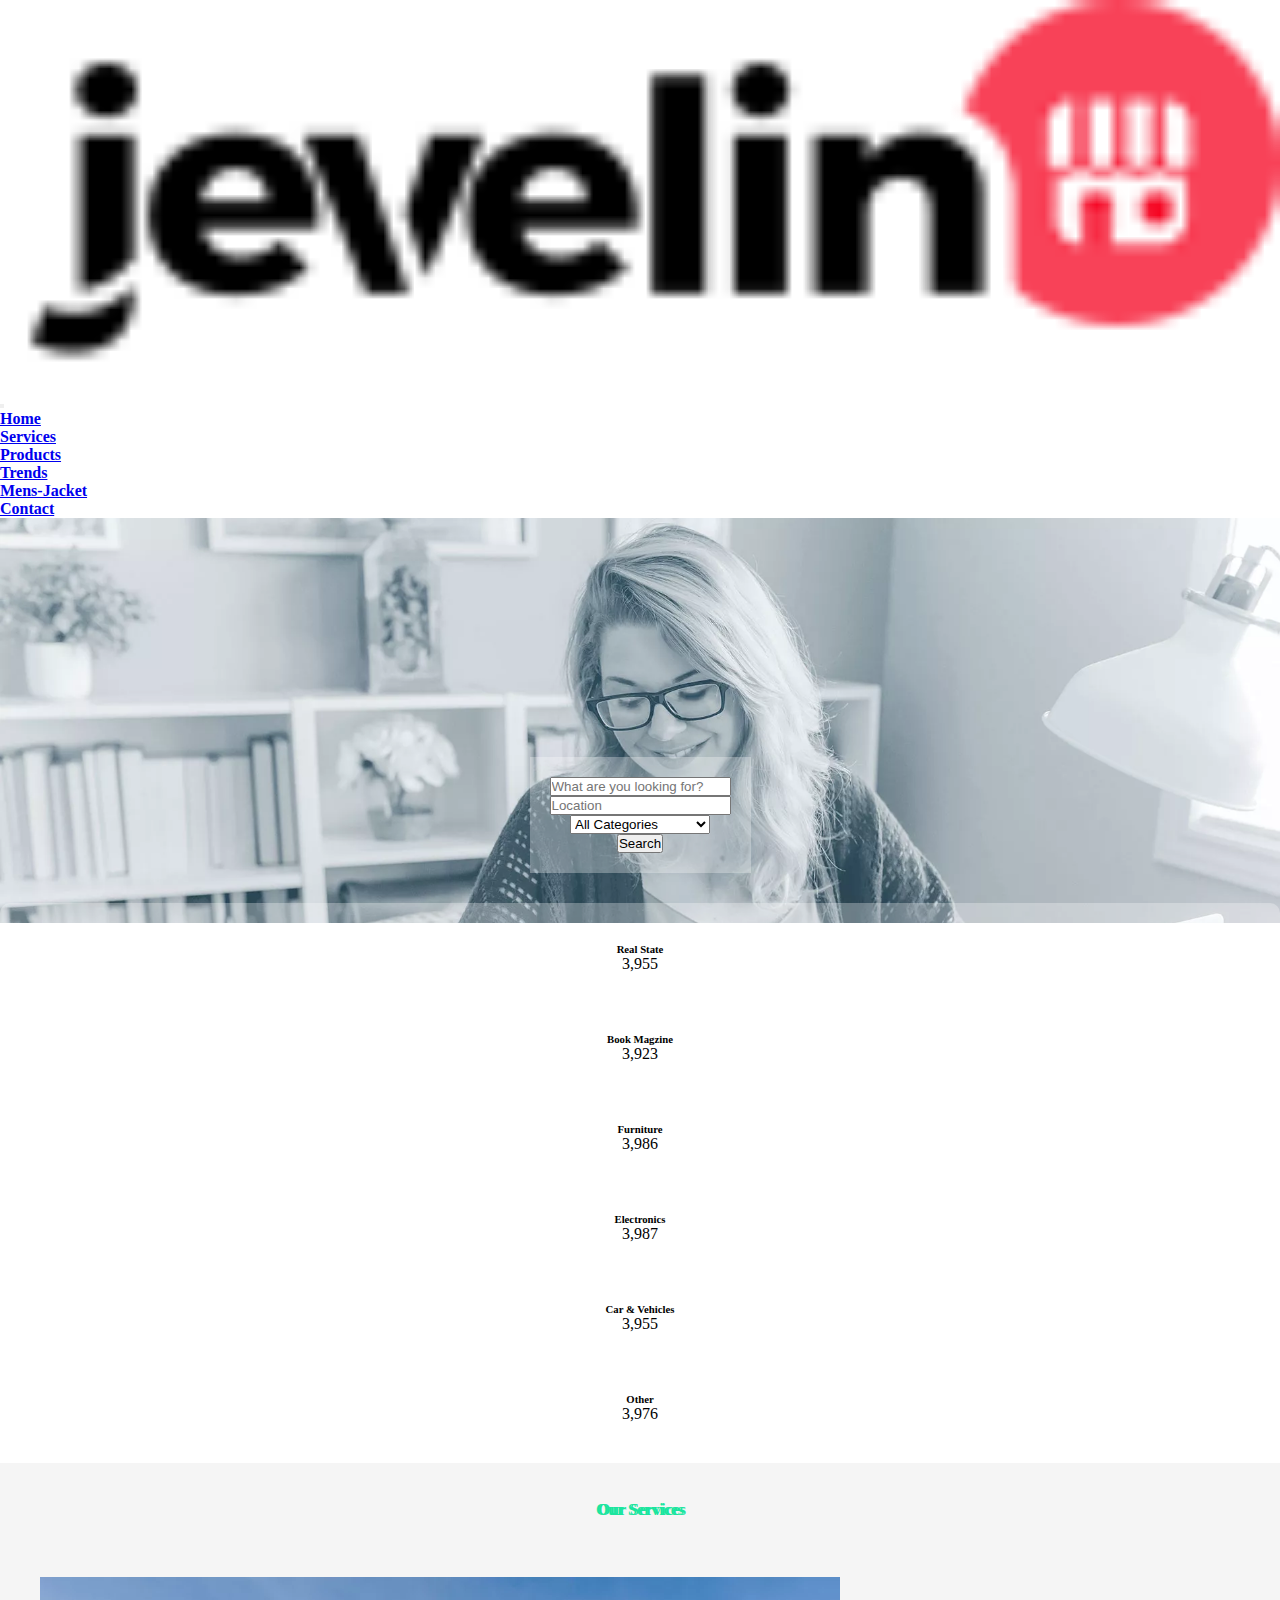
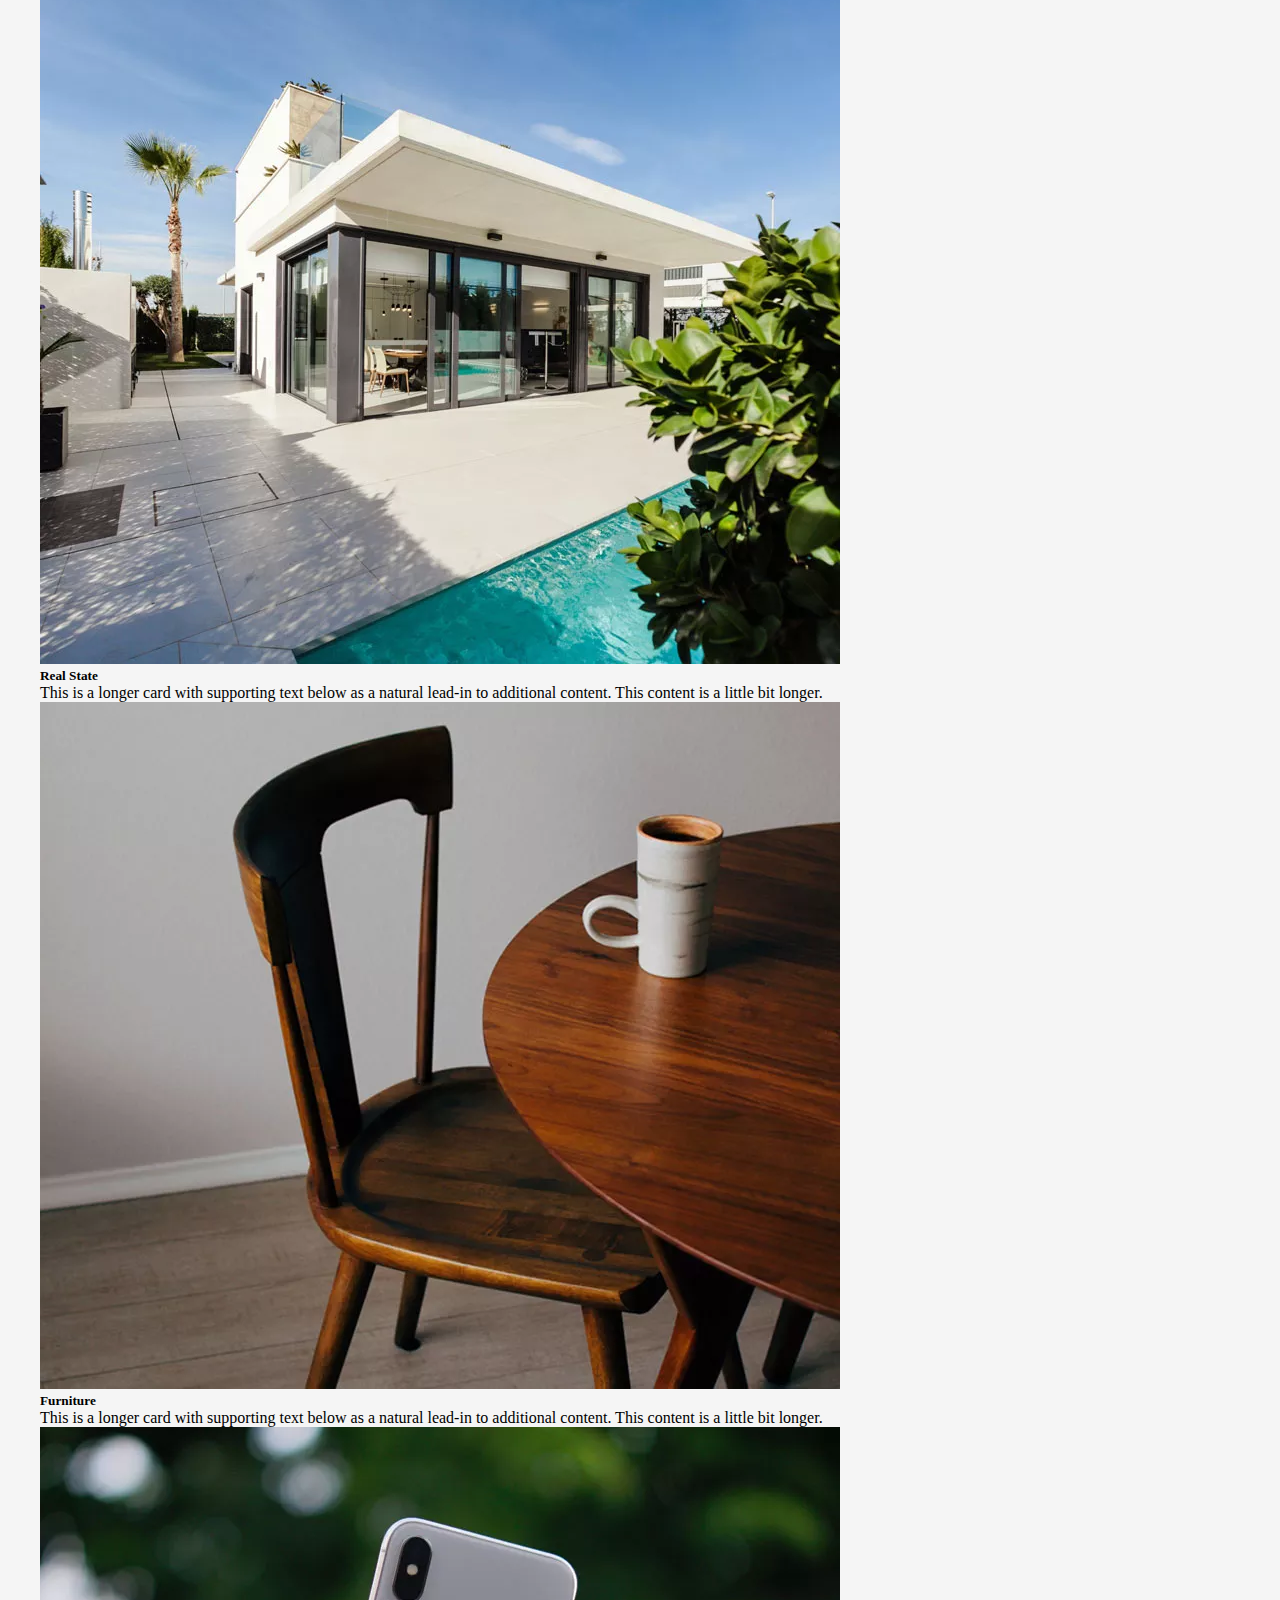
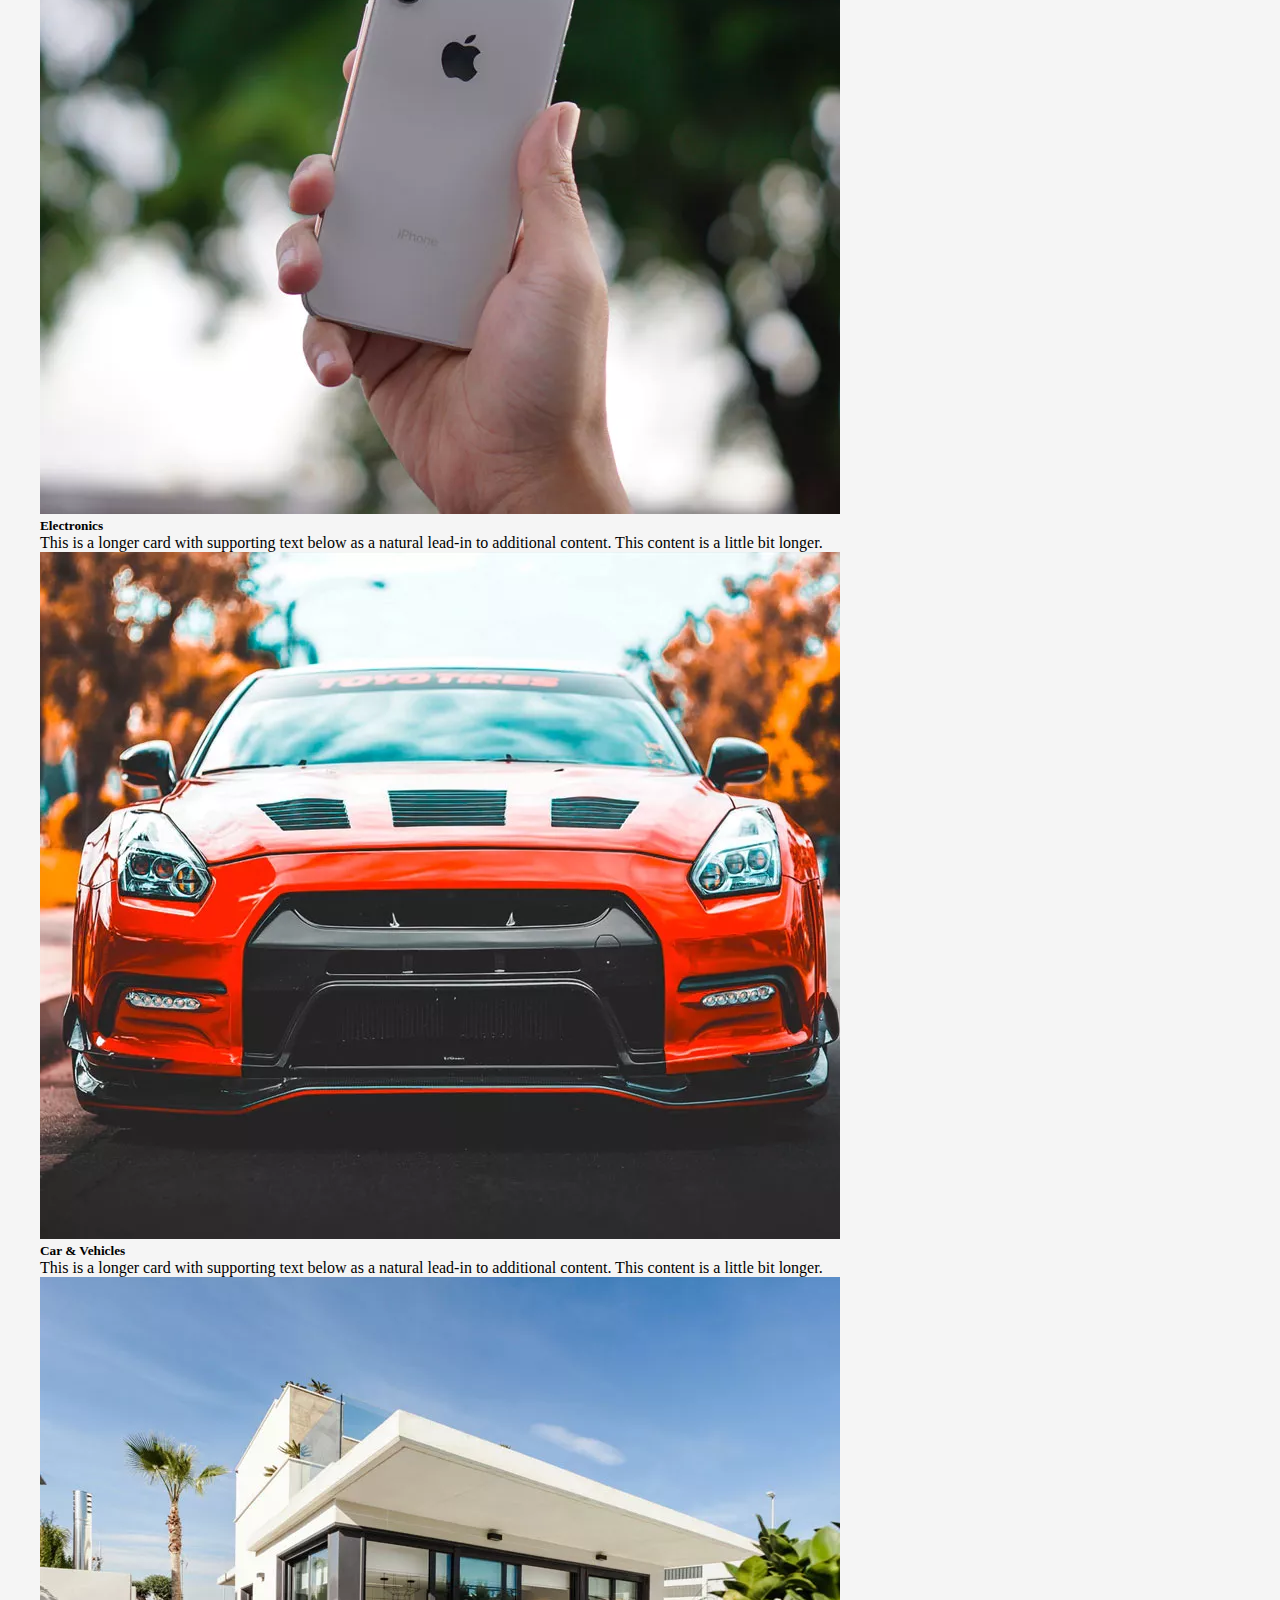
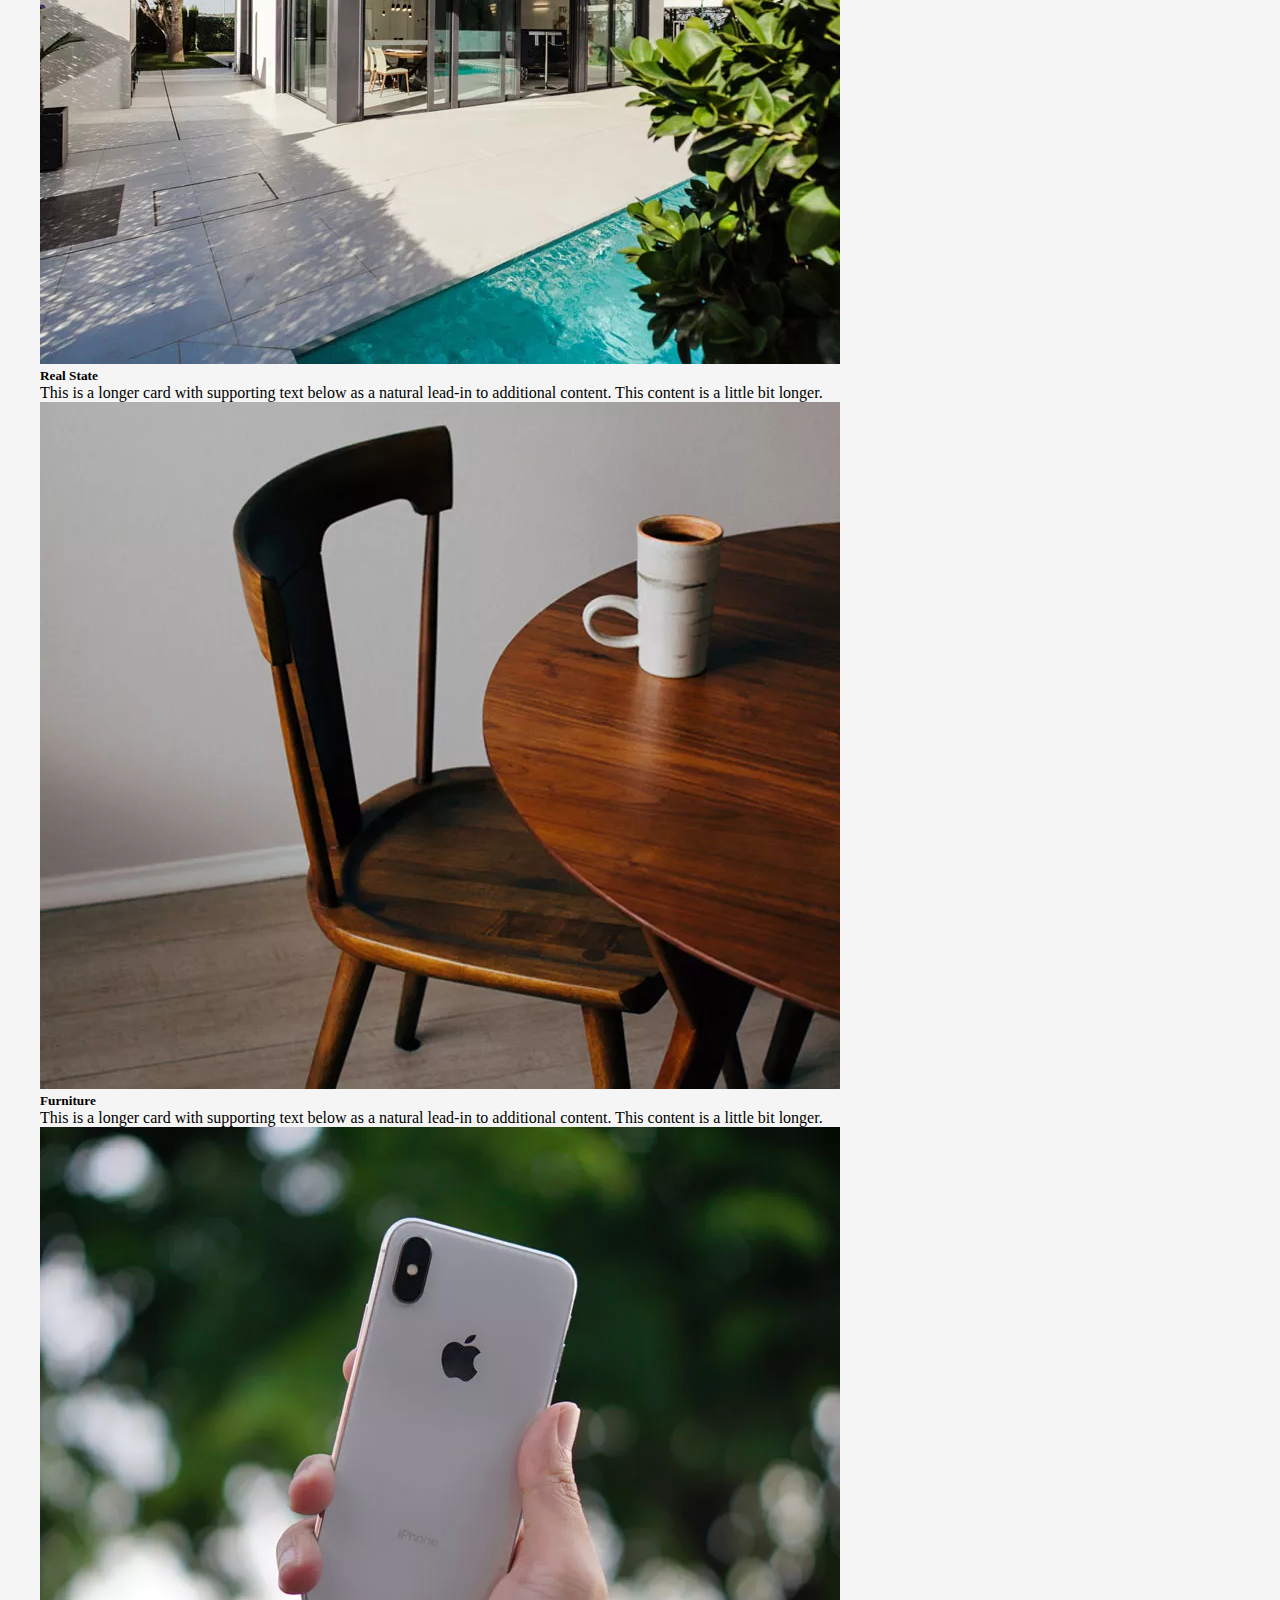
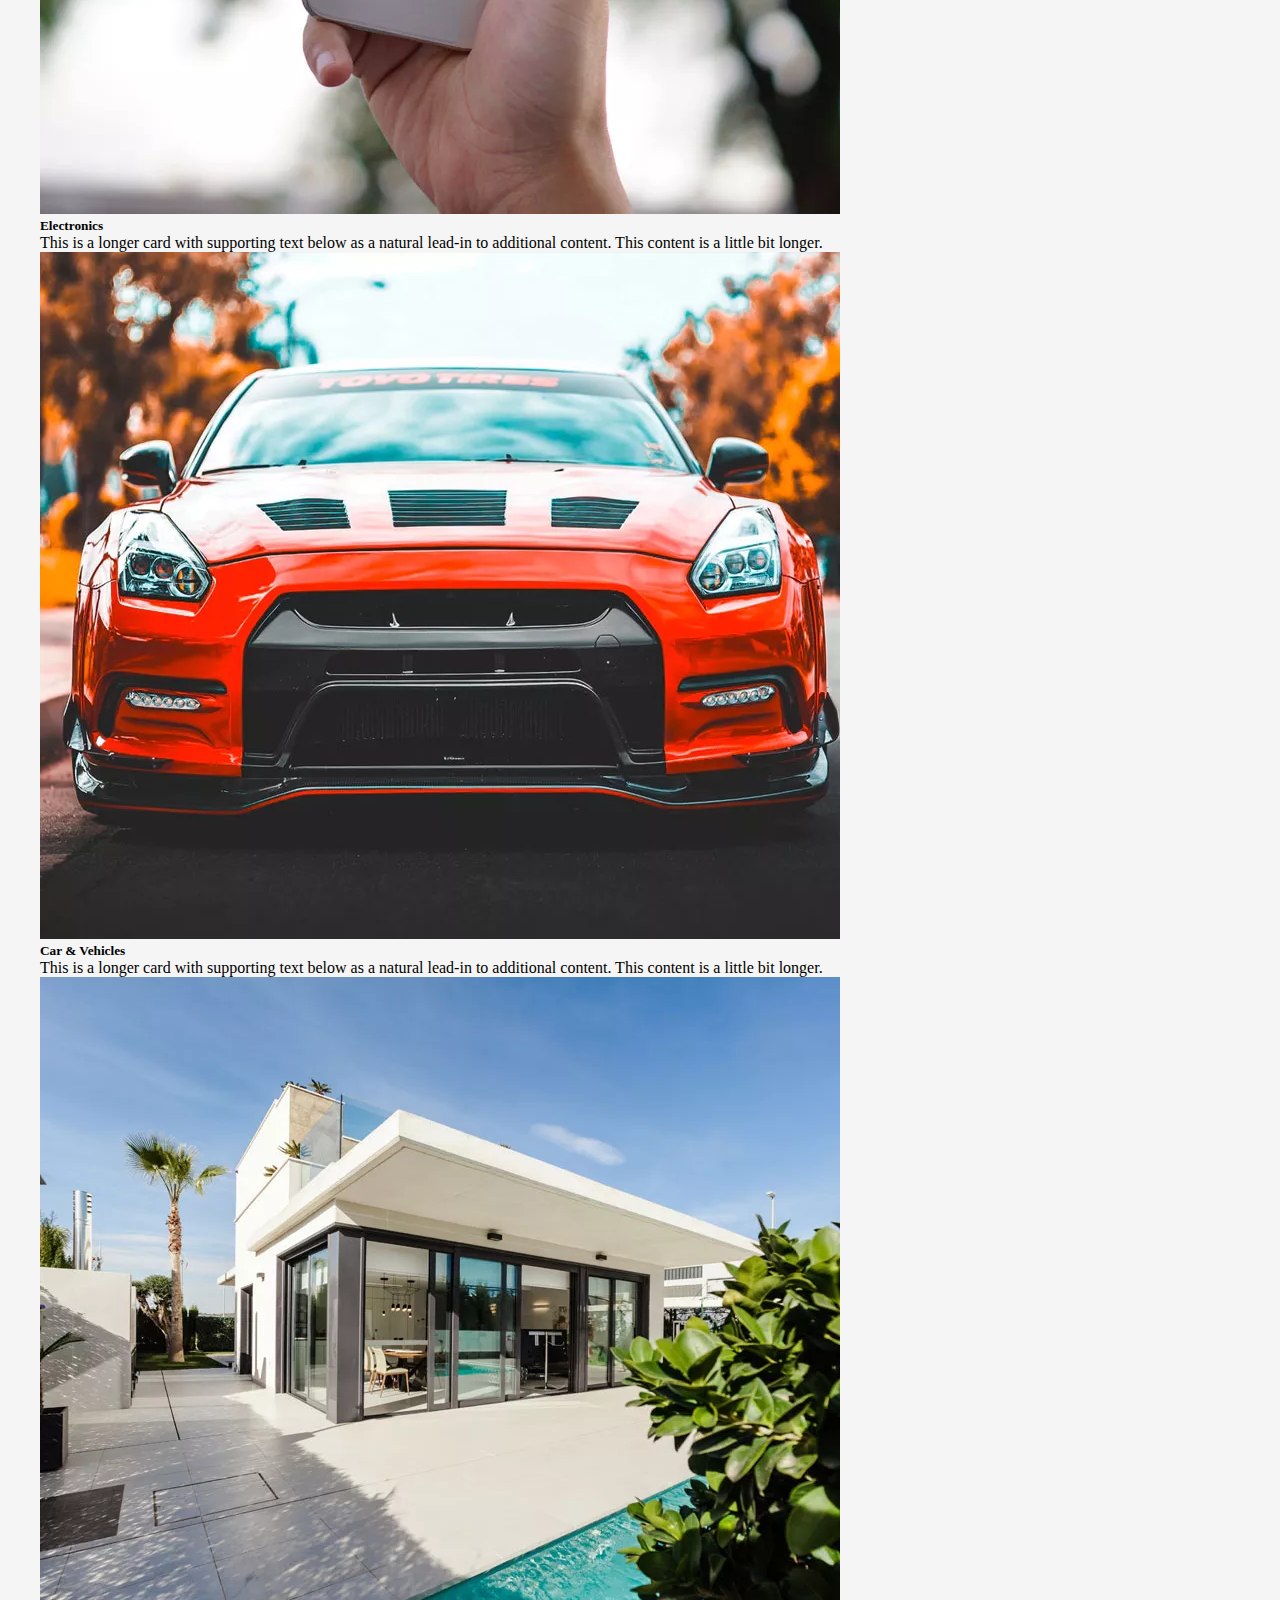
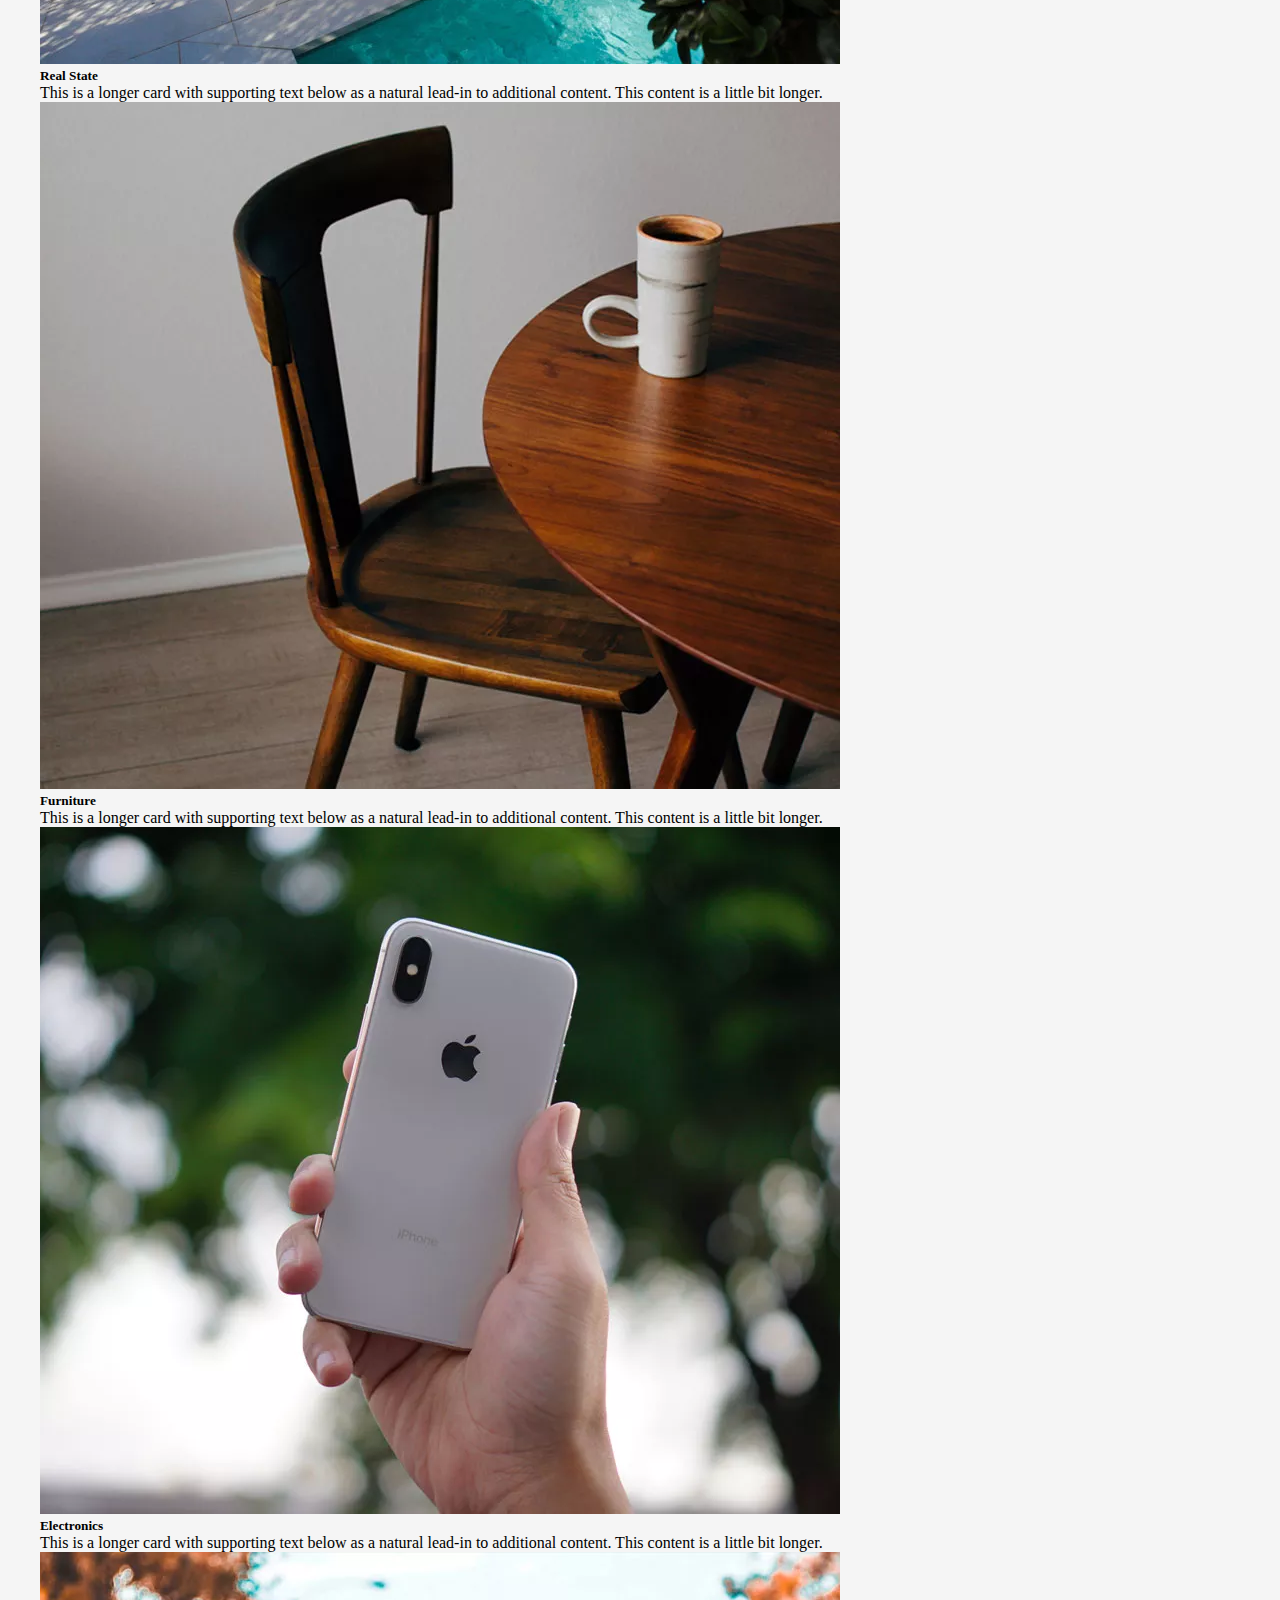
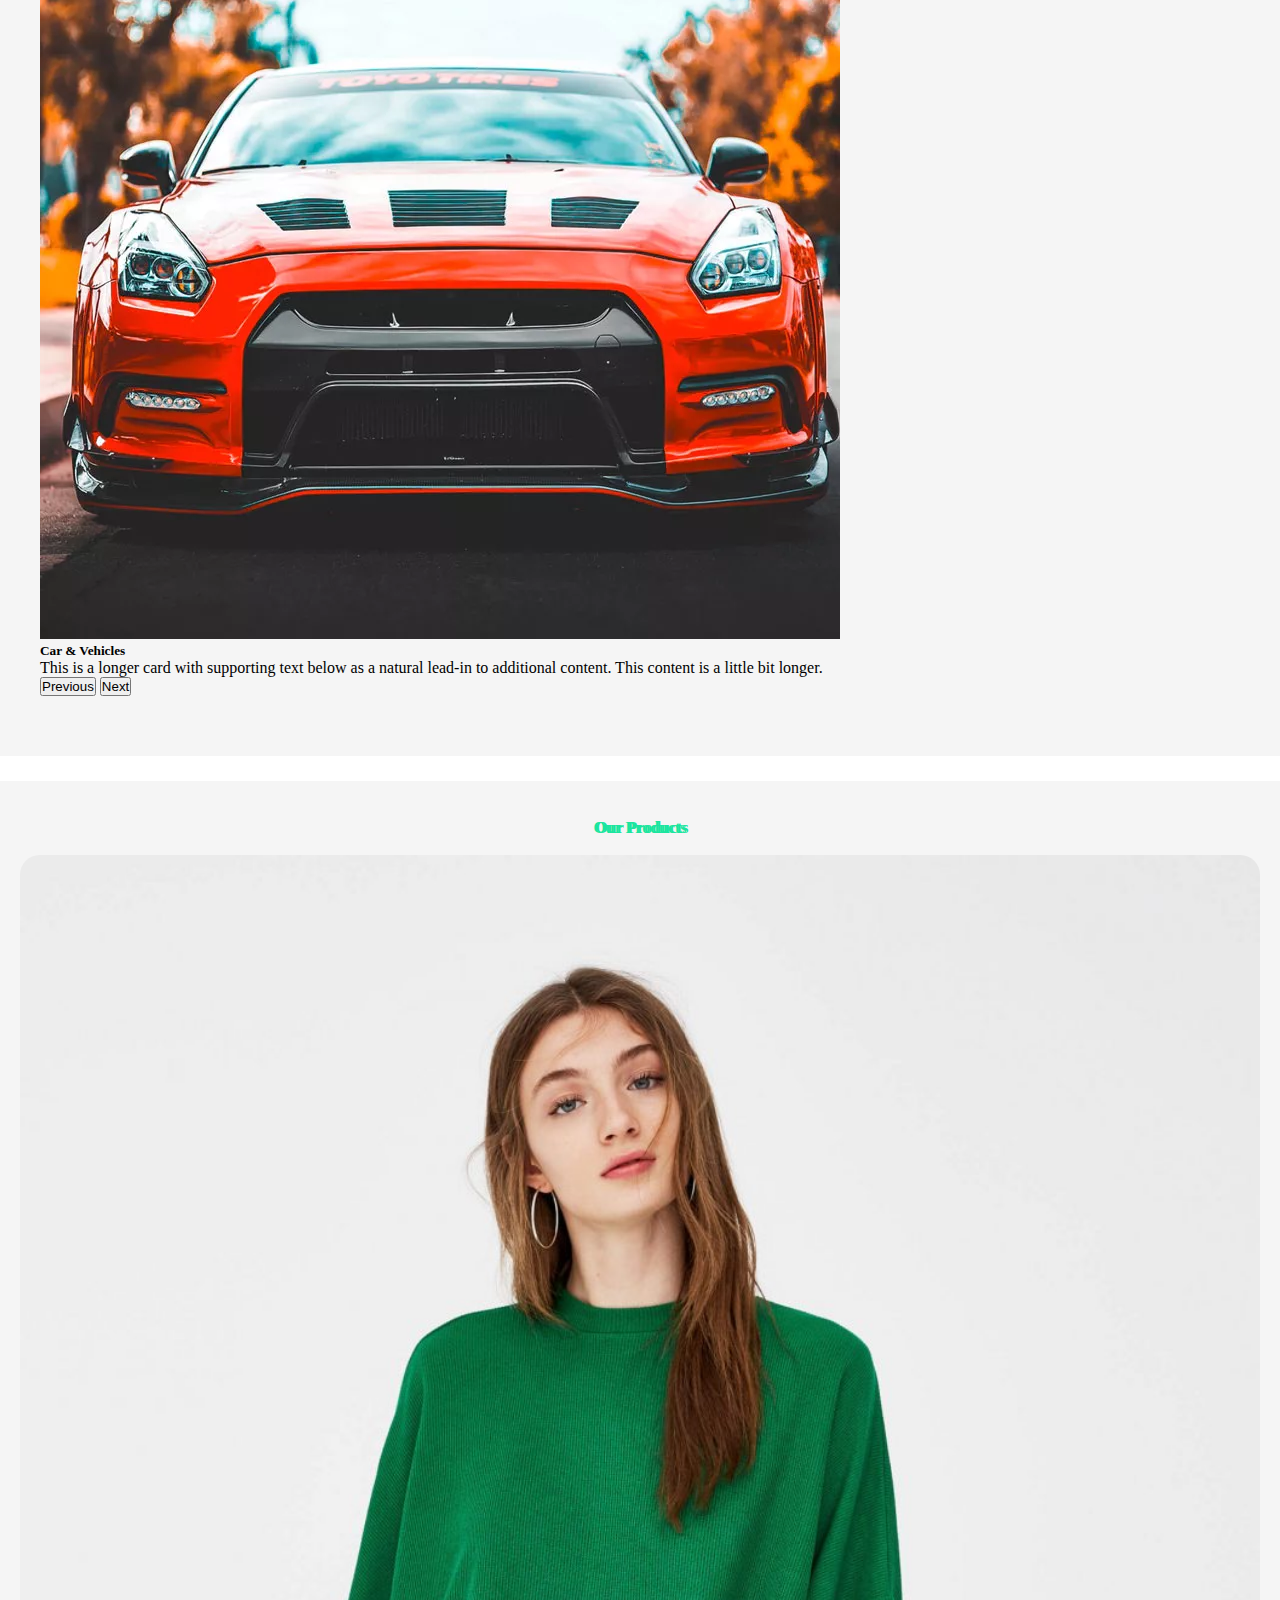
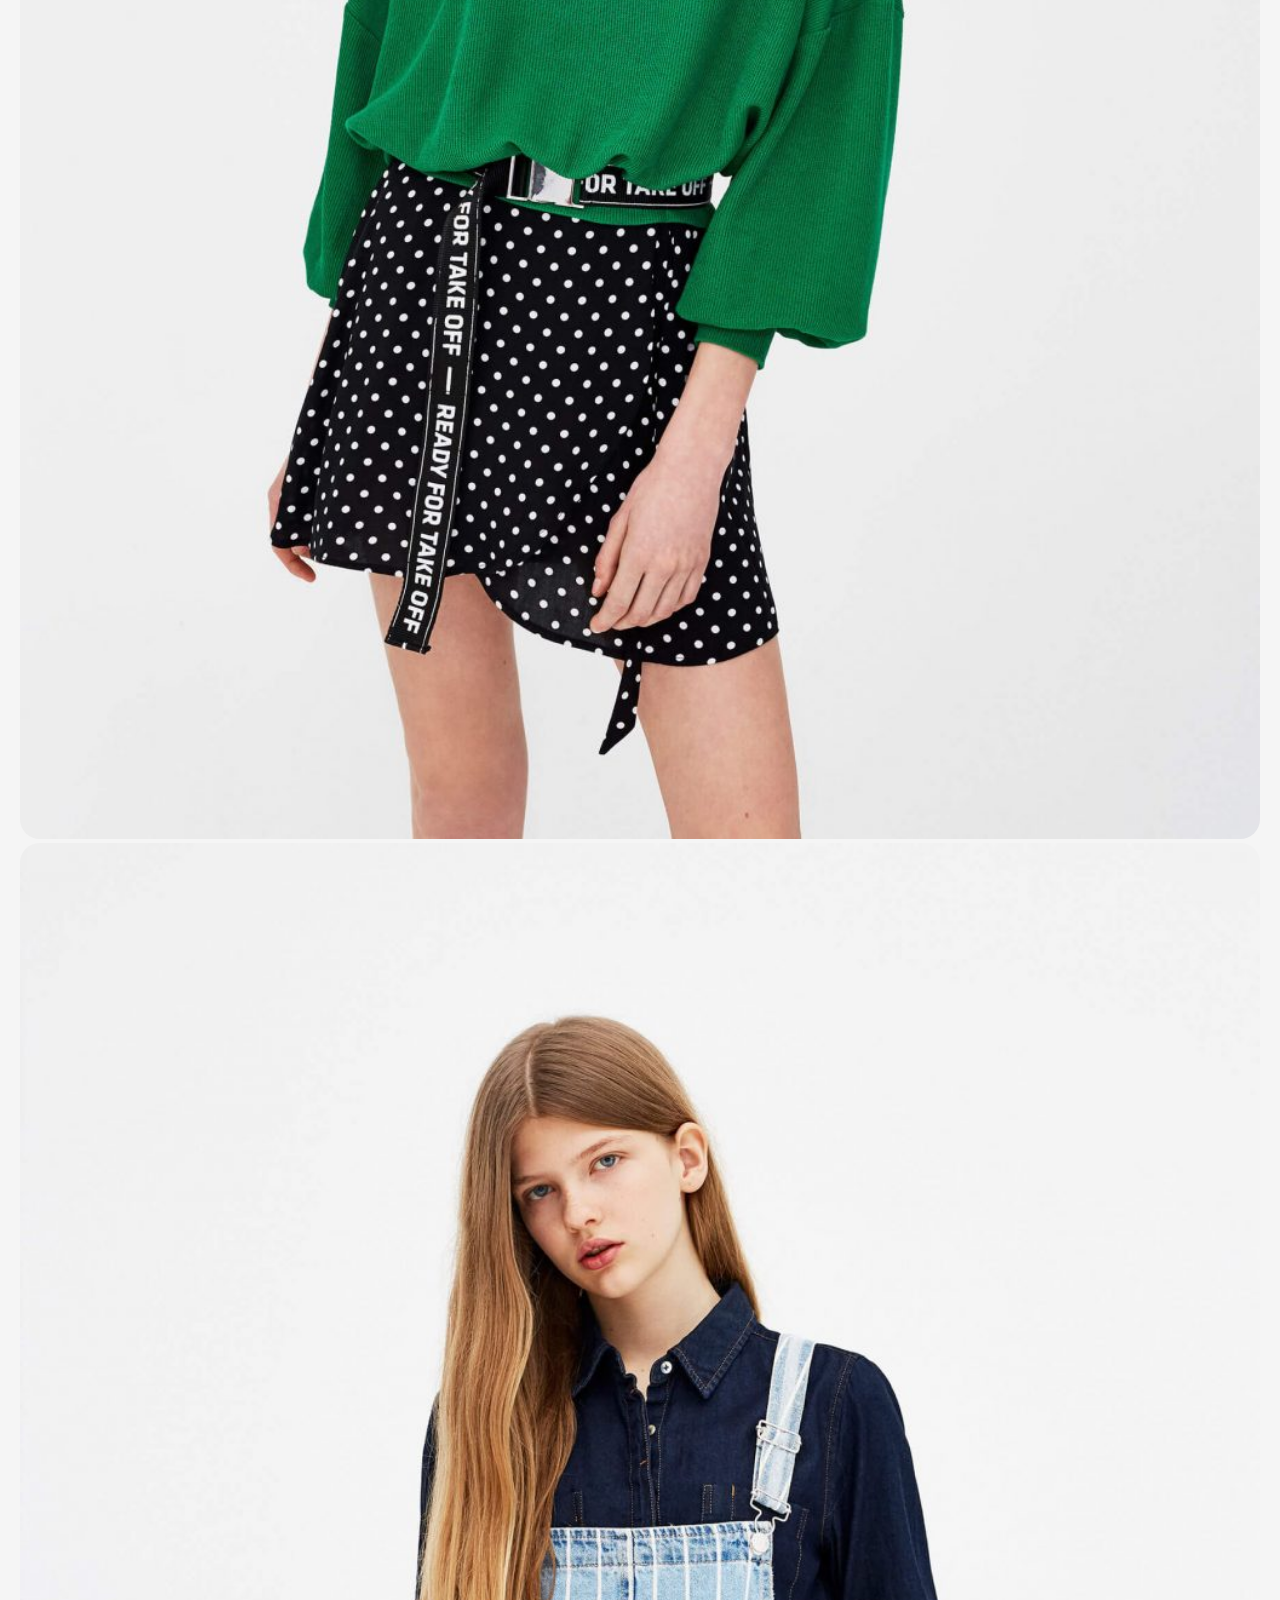
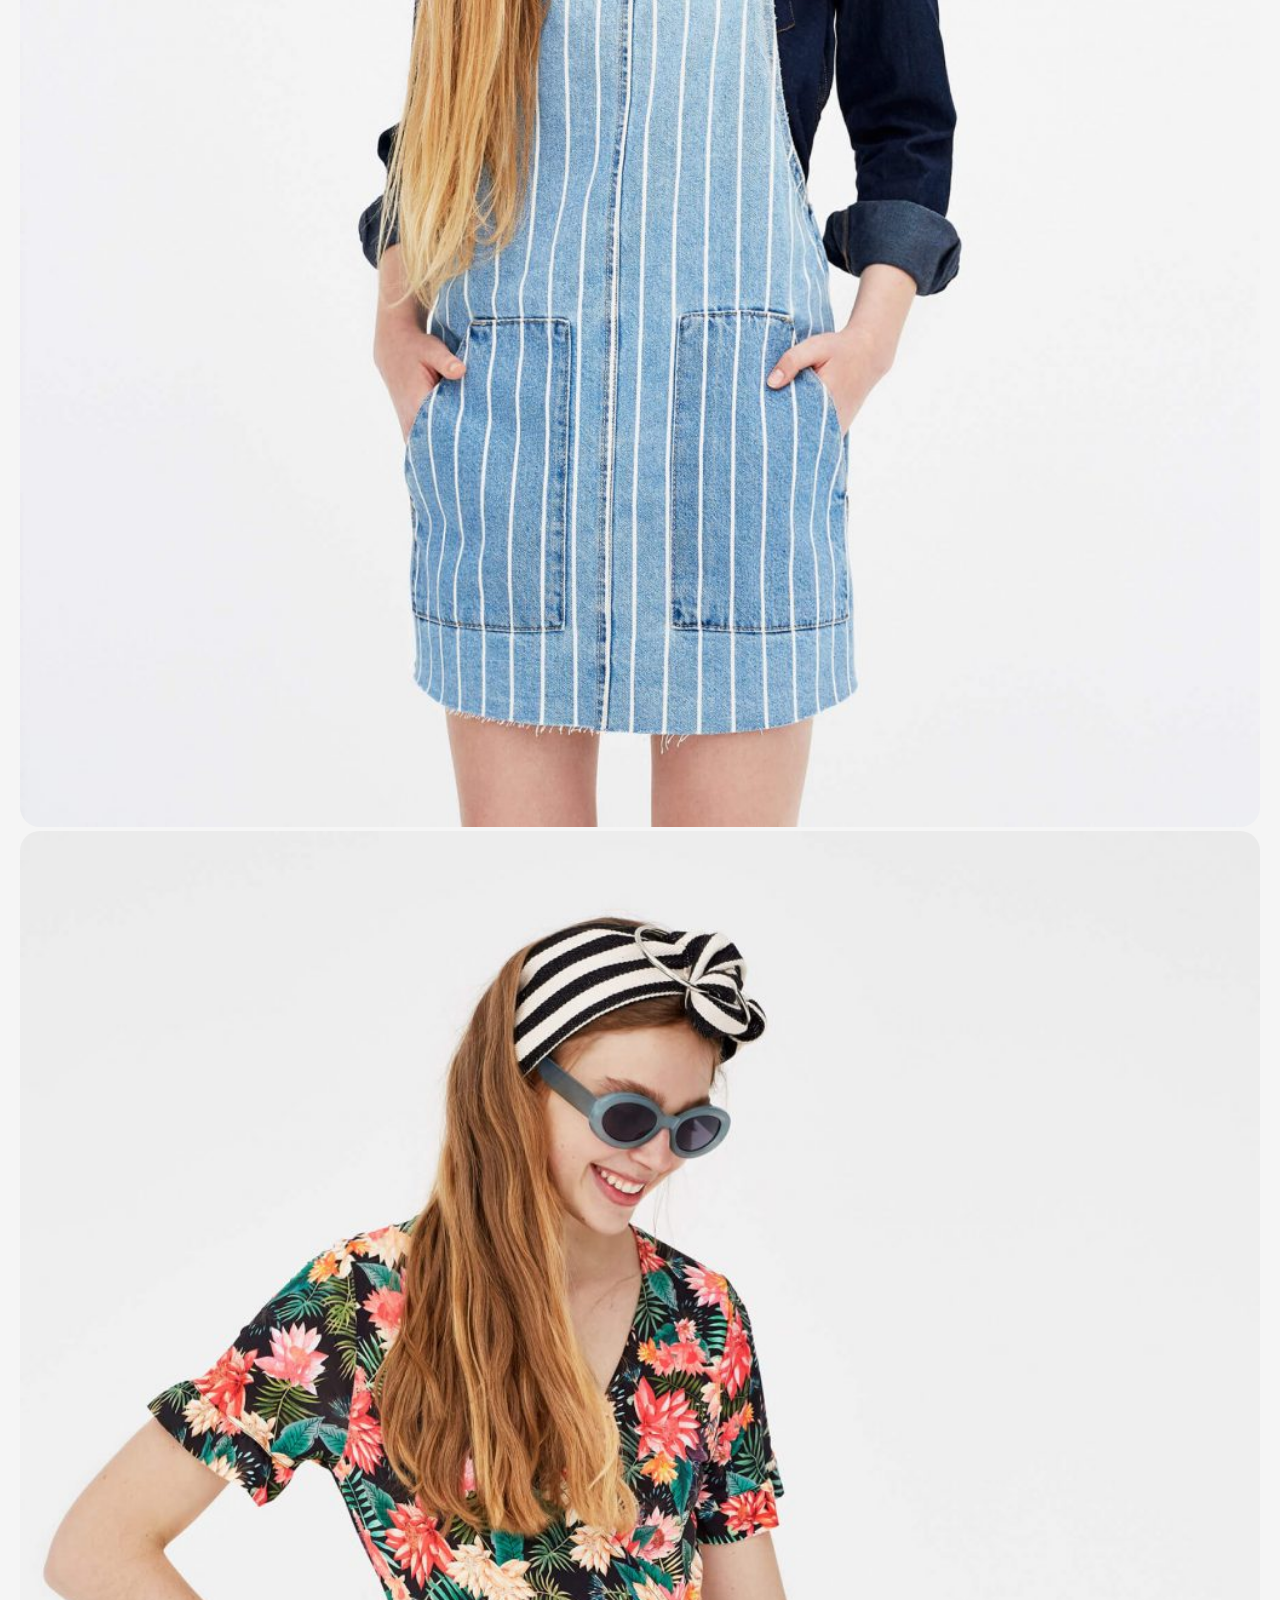
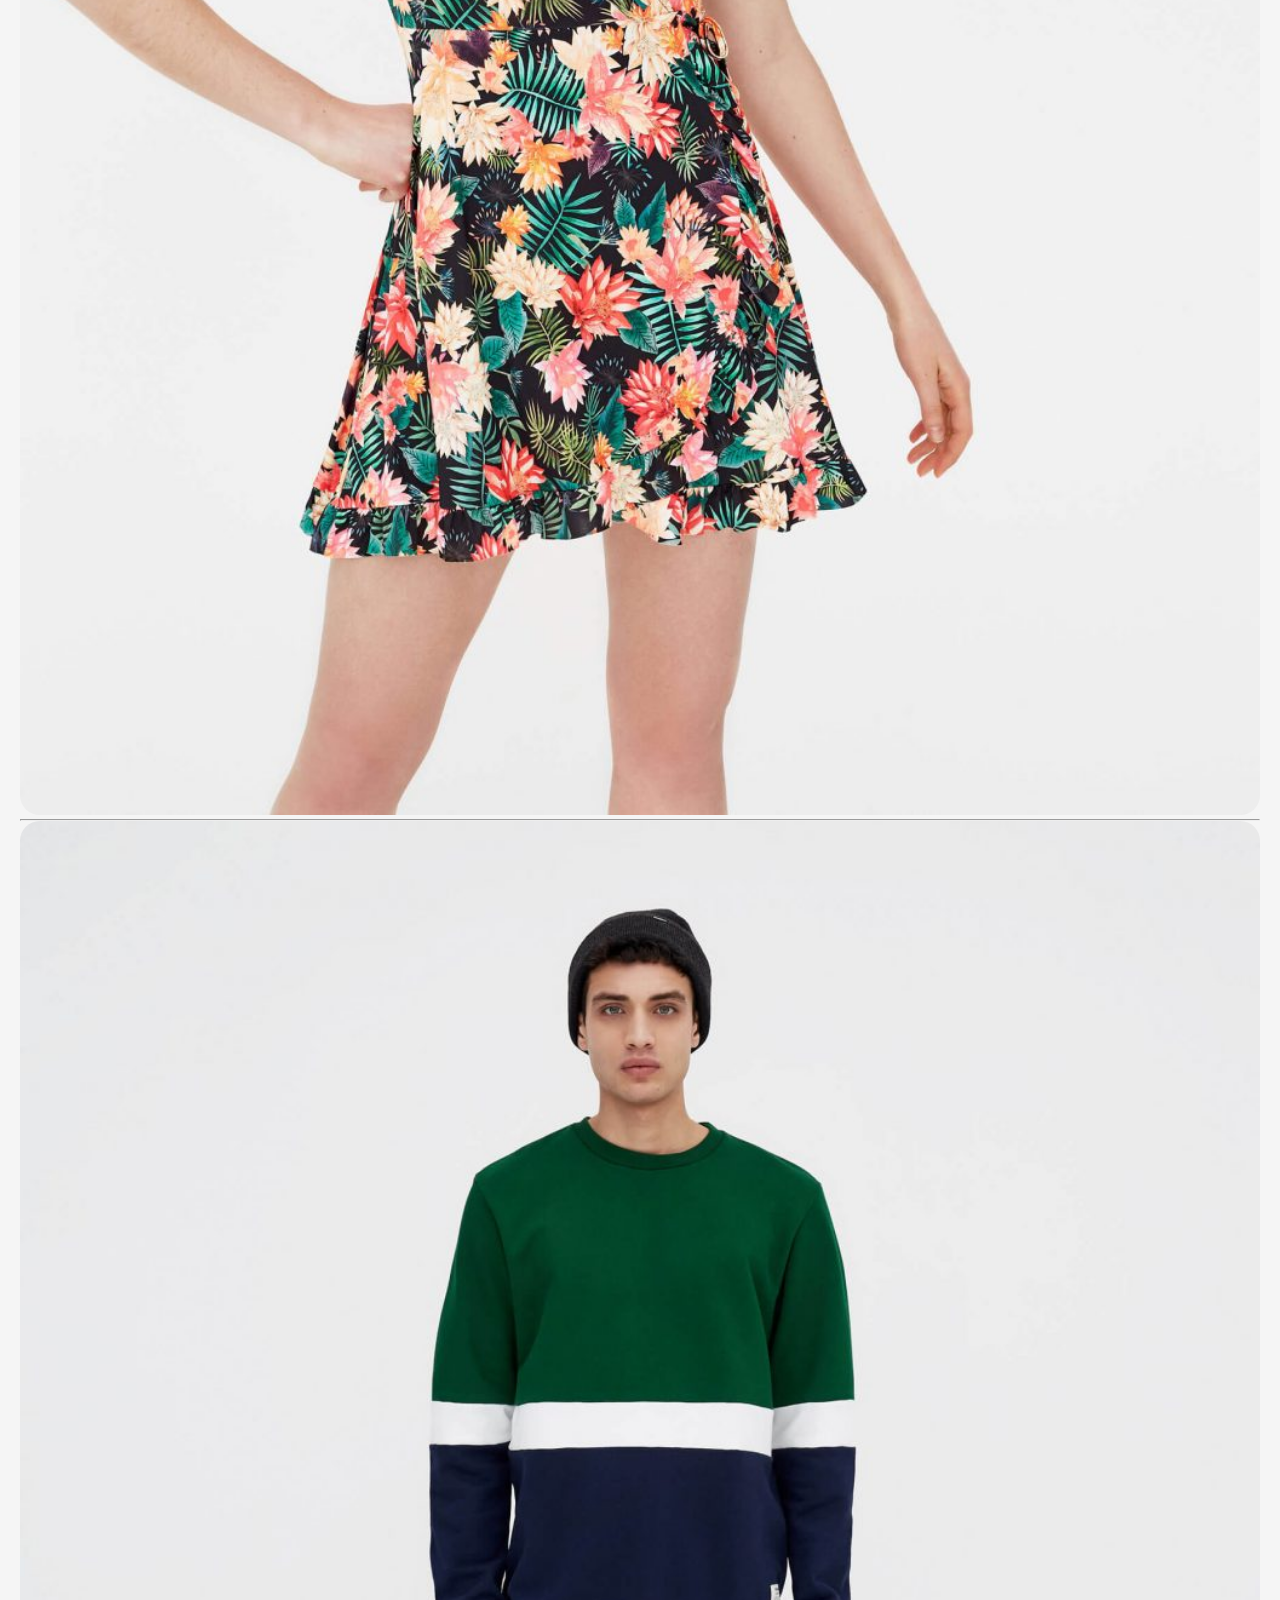
<file: E-commerce/Home/index.html>
<!DOCTYPE html>
<html lang="en">
<head>
    <meta charset="UTF-8">
    <meta name="viewport" content="width=device-width, initial-scale=1.0">
    <title>E-Commerce Templates</title>
    <link href="https://cdn.jsdelivr.net/npm/bootstrap@5.0.2/dist/css/bootstrap.min.css" rel="stylesheet" integrity="sha384-EVSTQN3/azprG1Anm3QDgpJLIm9Nao0Yz1ztcQTwFspd3yD65VohhpuuCOmLASjC" crossorigin="anonymous">
    <link rel="stylesheet" href="./css/style.css">
    <link rel="stylesheet" href="https://cdnjs.cloudflare.com/ajax/libs/font-awesome/6.5.2/css/all.min.css" integrity="sha512-SnH5WK+bZxgPHs44uWIX+LLJAJ9/2PkPKZ5QiAj6Ta86w+fsb2TkcmfRyVX3pBnMFcV7oQPJkl9QevSCWr3W6A==" crossorigin="anonymous" referrerpolicy="no-referrer" />
</head>

<body>

    <header>
        
        <div class="container-fluid logo">
            <div class="row">
                <div class="col-lg-12 col-md-8 col-sm-12">
                    <nav class="navbar">
                        <div class="container justify-content-center">
                          <a class="navbar-brand" href="#">
                            <img src="./img/logo.png" alt="" width="100%" height="auto">
                          </a>
                        </div>
                    </nav>
                </div>
            </div>

        

        </div>

        <div class="container">

            <nav class="navbar navbar-expand-lg navbar-light ">
                <div class="container-fluid">
                  
                  <button class="navbar-toggler" type="button" data-bs-toggle="collapse" data-bs-target="#navbarNavDropdown" aria-controls="navbarNavDropdown" aria-expanded="false" aria-label="Toggle navigation">
                    <span class="navbar-toggler-icon"></span>
                  </button>
                  <div class="collapse navbar-collapse" id="navbarNavDropdown">
                    <ul class="navbar-nav m-auto">
                      <li class="nav-item">
                        <a class="nav-link active" aria-current="page" href="#">Home</a>
                      </li>
                      <li class="nav-item">
                        <a class="nav-link" href="#our-services">Services</a>
                      </li>
                      <li class="nav-item">
                        <a class="nav-link" href="../Product/index.html">Products</a>
                      </li>
                      <li class="nav-item">
                        <a class="nav-link" href="#trend">Trends</a>
                      </li>
                      <li class="nav-item">
                        <a class="nav-link" href="#men">Mens-Jacket</a>
                      </li>
                      <li class="nav-item">
                        <a class="nav-link" href="#contact">Contact</a>
                      </li>
                      <!-- <li class="nav-item dropdown">
                        <a class="nav-link dropdown-toggle" href="#" id="navbarDropdownMenuLink" role="button" data-bs-toggle="dropdown" aria-expanded="false">
                          Dropdown link
                        </a>
                        <ul class="dropdown-menu" aria-labelledby="navbarDropdownMenuLink">
                          <li><a class="dropdown-item" href="#">Action</a></li>
                          <li><a class="dropdown-item" href="#">Another action</a></li>
                          <li><a class="dropdown-item" href="#">Something else here</a></li>
                        </ul>
                      </li> -->
                    </ul>
                  </div>
                </div>
            </nav>
        
        </div>
        
    </header>

    <!-- First conatiner  -->

    <div class="container-fluid hero-bg overlay">

      <div class="container    form-con">
        <div class="row  form-row">

          <div class="form-search-wrap aos-init aos-animate" data-aos="fade-up" data-aos-delay="200">
            <form method="post">
            <div class="row align-items-center">
            <div class="col-lg-3 mb-4 mb-xl-0 col-xl-4">
            <input type="text" class="form-control rounded" placeholder="What are you looking for?">
            </div>
            <div class="col-lg-3 mb-4 mb-xl-0 col-xl-3">
            <div class="wrap-icon">
            <span class="icon icon-room"></span>
            <input type="text" class="form-control rounded" placeholder="Location">
            </div>
            </div>
            <div class="col-lg-3 mb-4 mb-xl-0 col-xl-3">
            <div class="select-wrap">
            <span class="icon"><span class="icon-keyboard_arrow_down"></span></span>
            <select class="form-control rounded" name="" id="">
            <option value="">All Categories</option>
            <option value="">Real Estate</option>
            <option value="">Books &amp; Magazines</option>
            <option value="">Furniture</option>
            <option value="">Electronics</option>
            <option value="">Cars &amp; Vehicles</option>
            <option value="">Others</option>
            </select>
            </div>
            </div>
            <div class="col-lg-12 col-xl-2 ml-auto text-right">
              <a href="#"><input type="submit" class="btn btn-primary btn-block rounded" value="Search"></a>
            </div>
            </div>
            </form>
            </div>

      </div>

    </div>
    </div>

    <!-- Font Container -->

    <div class="container font-card">
      <div class="row justify-content-center align-item-center">

        <div class="col-lg-2">
          <div class="font-box">

            <div class="font-icon">
              <i class="fa-solid fa-house"></i>
            </div>

            <div class="font-title">
              <h6>Real State</h6>
              <p>
                3,955
              </p>
            </div>

          </div>
        </div>

        <div class="col-lg-2">
          <div class="font-box">

            <div class="font-icon">
              <i class="fa-solid fa-person-booth"></i>
            </div>

            <div class="font-title">
              <h6>Book Magzine</h6>
              <p>
                3,923
              </p>
            </div>

          </div>
        </div>

        <div class="col-lg-2">
          <div class="font-box">

            <div class="font-icon">
              <i class="fa-solid fa-couch"></i>
            </div>

            <div class="font-title">
              <h6>Furniture</h6>
              <p>
                3,986
              </p>
            </div>

          </div>
        </div>

        <div class="col-lg-2">
          <div class="font-box">

            <div class="font-icon">
              <i class="fa-regular fa-lightbulb"></i>
            </div>

            <div class="font-title">
              <h6>Electronics</h6>
              <p>
                3,987
              </p>
            </div>

          </div>
        </div>

        <div class="col-lg-2">
          <div class="font-box">

            <div class="font-icon">
              <i class="fa-solid fa-car-rear"></i>
            </div>

            <div class="font-title">
              <h6>Car & Vehicles</h6>
              <p>
                3,955
              </p>
            </div>

          </div>
        </div>

        <div class="col-lg-2">
          <div class="font-box">

            <div class="font-icon">
              <i class="fa-solid fa-hand-holding-heart"></i>
            </div>

            <div class="font-title">
              <h6>Other</h6>
              <p>
                3,976
              </p>
            </div>

          </div>
        </div>

      </div>
    </div>
   
    <!-- Card Services Carousel -->

    <div class="container-fluid  cara-card p-4 m-auto">

      <div class="cara-card-heading" id="our-services">
        <a href="#"><h4>Our Services</h4></a>
      </div>

      <div class="container   cara-card ">
        
        <div id="carouselExampleControls" class="carousel slide" data-bs-ride="carousel">
          <div class="carousel-inner">

            <div class="carousel-item active">

              <div class="container">
                <div class="row">

                  <div class="col-lg-3">
                    <div class="card">
                      <img src="./img/card3img.webp" class="card-img-top" alt="...">
                      <div class="card-body">
                        <h5 class="card-title">Real State</h5>
                        <p 
                          class="card-text">This is a longer card with supporting text below 
                          as a natural lead-in to additional content. This content is a little bit longer.
                        </p>
                      </div>
                    </div>
                  </div>

                  <div class="col-lg-3">
                    <div class="card">
                      <img src="./img/card2img.webp" class="card-img-top" alt="...">
                      <div class="card-body">
                        <h5 class="card-title">Furniture</h5>
                        <p class="card-text">This is a longer card with supporting text below as a natural lead-in to additional content. This content is a little bit longer.</p>
                      </div>
                    </div>
                  </div>

                  <div class="col-lg-3">
                    <div class="card">
                      <img src="./img/card4img.webp" class="card-img-top" alt="...">
                      <div class="card-body">
                        <h5 class="card-title">Electronics</h5>
                        <p class="card-text">This is a longer card with supporting text below as a natural lead-in to additional content. This content is a little bit longer.</p>
                      </div>
                    </div>
                  </div>

                  <div class="col-lg-3">
                    <div class="card">
                      <img src="./img/card1img.webp" class="card-img-top" alt="...">
                      <div class="card-body">
                        <h5 class="card-title">Car & Vehicles</h5>
                        <p class="card-text">This is a longer card with supporting text below as a natural lead-in to additional content. This content is a little bit longer.</p>
                      </div>
                    </div>
                  </div>

                </div>
              </div>

            </div>

            <div class="carousel-item">

               <div class="container">
                <div class="row">

                  <div class="col-lg-3">
                    <div class="card">
                      <img src="./img/card3img.webp" class="card-img-top" alt="...">
                      <div class="card-body">
                        <h5 class="card-title">Real State</h5>
                        <p 
                          class="card-text">This is a longer card with supporting text below 
                          as a natural lead-in to additional content. This content is a little bit longer.
                        </p>
                      </div>
                    </div>
                  </div>

                  <div class="col-lg-3">
                    <div class="card">
                      <img src="./img/card2img.webp" class="card-img-top" alt="...">
                      <div class="card-body">
                        <h5 class="card-title">Furniture</h5>
                        <p class="card-text">This is a longer card with supporting text below as a natural lead-in to additional content. This content is a little bit longer.</p>
                      </div>
                    </div>
                  </div>

                  <div class="col-lg-3">
                    <div class="card">
                      <img src="./img/card4img.webp" class="card-img-top" alt="...">
                      <div class="card-body">
                        <h5 class="card-title">Electronics</h5>
                        <p class="card-text">This is a longer card with supporting text below as a natural lead-in to additional content. This content is a little bit longer.</p>
                      </div>
                    </div>
                  </div>

                  <div class="col-lg-3">
                    <div class="card">
                      <img src="./img/card1img.webp" class="card-img-top" alt="...">
                      <div class="card-body">
                        <h5 class="card-title">Car & Vehicles</h5>
                        <p class="card-text">This is a longer card with supporting text below as a natural lead-in to additional content. This content is a little bit longer.</p>
                      </div>
                    </div>
                  </div>

                </div>
              </div>

            </div>

            <div class="carousel-item">

              <div class="container">
                <div class="row">

                  <div class="col-lg-3">
                    <div class="card">
                      <img src="./img/card3img.webp" class="card-img-top" alt="...">
                      <div class="card-body">
                        <h5 class="card-title">Real State</h5>
                        <p 
                          class="card-text">This is a longer card with supporting text below 
                          as a natural lead-in to additional content. This content is a little bit longer.
                        </p>
                      </div>
                    </div>
                  </div>

                  <div class="col-lg-3">
                    <div class="card">
                      <img src="./img/card2img.webp" class="card-img-top" alt="...">
                      <div class="card-body">
                        <h5 class="card-title">Furniture</h5>
                        <p class="card-text">This is a longer card with supporting text below as a natural lead-in to additional content. This content is a little bit longer.</p>
                      </div>
                    </div>
                  </div>

                  <div class="col-lg-3">
                    <div class="card">
                      <img src="./img/card4img.webp" class="card-img-top" alt="...">
                      <div class="card-body">
                        <h5 class="card-title">Electronics</h5>
                        <p class="card-text">This is a longer card with supporting text below as a natural lead-in to additional content. This content is a little bit longer.</p>
                      </div>
                    </div>
                  </div>

                  <div class="col-lg-3">
                    <div class="card">
                      <img src="./img/card1img.webp" class="card-img-top" alt="...">
                      <div class="card-body">
                        <h5 class="card-title">Car & Vehicles</h5>
                        <p class="card-text">This is a longer card with supporting text below as a natural lead-in to additional content. This content is a little bit longer.</p>
                      </div>
                    </div>
                  </div>

                </div>
              </div>
            </div>

          </div>

          <button class="carousel-control-prev" type="button" data-bs-target="#carouselExampleControls" data-bs-slide="prev">
            <span class="carousel-control-prev-icon" aria-hidden="true"></span>
            <span class="visually-hidden">Previous</span>
          </button>
          <button class="carousel-control-next" type="button" data-bs-target="#carouselExampleControls" data-bs-slide="next">
            <span class="carousel-control-next-icon" aria-hidden="true"></span>
            <span class="visually-hidden">Next</span>
          </button>
        </div>


      </div>

    </div>

    <!-- Our Products container -->

    <div class="container-fluid shoping-card" id="products">

      <div class="shoping-card-heading">
        <a href=""><h4>Our Products</h4></a>
      </div>

      <div class="container">
        <div class="row">
            <div class="col-lg-4">
                <div class="hover-box">
                  <a href="../Product/index.html">
                    <!-- Main Image -->
                    <img src="./img/slide1img.jpg" alt="Main Image" class="main">
  
                    <!-- Hover Image -->
                    <img src="./img/slide2img.jpg" alt="Hover Image" class="hover">
                  </a>
                </div>
                
            </div>
  
            <!-- Add more boxes as needed -->
            <div class="col-lg-4">
  
              <div class="hover-box">
              <a href="../Product/indexse.html"> 
                <!-- Main Image -->
                <img src="./img/slide7img.jpg" alt="Main Image" class="main">
  
                <!-- Hover Image -->
                <img src="./img/slide8img.jpg" alt="Hover Image" class="hover">
              </a>
              </div>
  
            </div>
  
            <div class="col-lg-4">
              <div class="hover-box">
                <!-- Main Image -->
                <img src="./img/slide9img.jpg" alt="Main Image" class="main">
  
                <!-- Hover Image -->
                <img src="./img/slide10img.jpg" alt="Hover Image" class="hover">
              </div>
  
            </div>
        </div>
        <hr>
        <div class="row">
          <div class="col-lg-4">
              <div class="hover-box">
                  <!-- Main Image -->
                  <img src="./img/boy2img.jpg" alt="Main Image" class="main">

                  <!-- Hover Image -->
                  <img src="./img/boy1img.jpg" alt="Hover Image" class="hover">
              </div>
              
          </div>

          <!-- Add more boxes as needed -->
          <div class="col-lg-4">

            <div class="hover-box">
              <!-- Main Image -->
              <img src="./img/boy3img.jpg" alt="Main Image" class="main">

              <!-- Hover Image -->
              <img src="./img/boy4img.jpg" alt="Hover Image" class="hover">
            </div>

          </div>

          <div class="col-lg-4">
            <div class="hover-box">
              <!-- Main Image -->
              <img src="./img/boy5img.jpg" alt="Main Image" class="main">

              <!-- Hover Image -->
              <img src="./img/boy6img.jpg" alt="Hover Image" class="hover">
            </div>

          </div>
        </div>
      </div>

    </div>


    <!-- Tranding Product container -->

   
    <div class="container-fluid p-3 m-auto" id="trend">

      

      <div class="container p-3 m-auto tranding-con">

        <div class="tranding-heading">
          <h1>Trending Today</h1>
        </div>

        
        <br>

      <div class="row">

        

        <div class="col-lg-6">

          <div class="card mb-3" style="max-width: 540px;">
            <div class="row g-0">
              <div class="col-md-4">
                <img src="./img/boy2img.jpg" class="img-fluid rounded-start" alt="...">
              </div>
              <div class="col-md-8">
                <div class="card-body">
                  <h5 class="card-title">Summer Dicount</h5>
                  <p class="card-text">"Looking for trendy dresses? Explore our collection of stylish clothing,
                     now available with irresistible discounts. Elevate your wardrobe with the latest
                      fashion trends and save big on your next dress purchase!"
                  </p>
                  <p class="card-text"><small class="text-muted">Let's Come here Don't west that opportunity</small></p>
                </div>
              </div>
            </div>
          </div>

          <div class="card mb-3" style="max-width: 540px;">
            <div class="row g-0">
              <div class="col-md-4">
                <img src="./img/boy3img.jpg" class="img-fluid rounded-start" alt="...">
              </div>
              <div class="col-md-8">
                <div class="card-body">
                  <h5 class="card-title">Summer Dicount</h5>
                  <p class="card-text">"Looking for trendy dresses? Explore our collection of stylish clothing,
                     now available with irresistible discounts. Elevate your wardrobe with the latest
                      fashion trends and save big on your next dress purchase!"
                  </p>
                  <p class="card-text"><small class="text-muted">Let's Come here Don't west that opportunity</small></p>
                </div>
              </div>
            </div>
          </div>

          <div class="card mb-3" style="max-width: 540px;">
            <div class="row g-0">
              <div class="col-md-4">
                <img src="./img/boy5img.jpg" class="img-fluid rounded-start" alt="...">
              </div>
              <div class="col-md-8">
                <div class="card-body">
                  <h5 class="card-title">Summer Dicount</h5>
                  <p class="card-text">"Looking for trendy dresses? Explore our collection of stylish clothing,
                     now available with irresistible discounts. Elevate your wardrobe with the latest
                      fashion trends and save big on your next dress purchase!"
                  </p>
                  <p class="card-text"><small class="text-muted">Let's Come here Don't west that opportunity</small></p>
                </div>
              </div>
            </div>
          </div>

        </div>

        <div class="col-lg-6">

          <div class="card mb-3" style="max-width: 540px;">
            <div class="row g-0">
              <div class="col-md-4">
                <img src="./img/slide1img.jpg" class="img-fluid rounded-start" alt="...">
              </div>
              <div class="col-md-8">
                <div class="card-body">
                  <h5 class="card-title">Summer Dicount</h5>
                  <p class="card-text">"Looking for trendy dresses? Explore our collection of stylish clothing,
                     now available with irresistible discounts. Elevate your wardrobe with the latest
                      fashion trends and save big on your next dress purchase!"
                  </p>
                  <p class="card-text"><small class="text-muted">Let's Come here Don't west that opportunity</small></p>
                </div>
              </div>
            </div>
          </div>

          <div class="card mb-3" style="max-width: 540px;">
            <div class="row g-0">
              <div class="col-md-4">
                <img src="./img/slide5img.jpg" class="img-fluid rounded-start" alt="...">
              </div>
              <div class="col-md-8">
                <div class="card-body">
                  <h5 class="card-title">Summer Dicount</h5>
                  <p class="card-text">"Looking for trendy dresses? Explore our collection of stylish clothing,
                     now available with irresistible discounts. Elevate your wardrobe with the latest
                      fashion trends and save big on your next dress purchase!"
                  </p>
                  <p class="card-text"><small class="text-muted">Let's Come here Don't west that opportunity</small></p>
                </div>
              </div>
            </div>
          </div>

          <div class="card mb-3" style="max-width: 540px;">
            <div class="row g-0">
              <div class="col-md-4">
                <img src="./img/slide7img.jpg" class="img-fluid rounded-start" alt="...">
              </div>
              <div class="col-md-8">
                <div class="card-body">
                  <h5 class="card-title">Summer Dicount</h5>
                  <p class="card-text">"Looking for trendy dresses? Explore our collection of stylish clothing,
                     now available with irresistible discounts. Elevate your wardrobe with the latest
                      fashion trends and save big on your next dress purchase!"
                  </p>
                  <p class="card-text"><small class="text-muted">Let's Come here Don't west that opportunity</small></p>
                </div>
              </div>
            </div>
          </div>

        </div>

      </div>

      </div>

    </div>
    
    <hr>

    <!-- SeasonContainer -->

    <div class="container-fluid" id="men">

      <div class="Season-heading">
        <h1>New arrivals</h1>
        <br>
        <span>MENS JACKETS</span>
      </div>

      <div class="row">

        <div class="col-lg-6">

          <div id="carouselExampleIndicators" class="carousel slide" data-bs-ride="carousel">
            <div class="carousel-indicators">
              <button type="button" data-bs-target="#carouselExampleIndicators" data-bs-slide-to="0" class="active" aria-current="true" aria-label="Slide 1"></button>
              <button type="button" data-bs-target="#carouselExampleIndicators" data-bs-slide-to="1" aria-label="Slide 2"></button>
              <button type="button" data-bs-target="#carouselExampleIndicators" data-bs-slide-to="2" aria-label="Slide 3"></button>
            </div>
            <div class="carousel-inner">
              <div class="carousel-item active">
                <img class="img-fluid" src="./img/carousel1img.jpg" class="d-block w-75" alt="...">
              </div>
              <div class="carousel-item">
                <img class="img-fluid" src="./img/carousel2img.jpg" class="d-block w-75" alt="...">
              </div>
              <div class="carousel-item">
                <img class="img-fluid" src="./img/carousel3img.jpg" class="d-block w-75" alt="...">
              </div>
            </div>
            <button class="carousel-control-prev" type="button" data-bs-target="#carouselExampleIndicators" data-bs-slide="prev">
              <span class="carousel-control-prev-icon" aria-hidden="true"></span>
              <span class="visually-hidden">Previous</span>
            </button>
            <button class="carousel-control-next" type="button" data-bs-target="#carouselExampleIndicators" data-bs-slide="next">
              <span class="carousel-control-next-icon" aria-hidden="true"></span>
              <span class="visually-hidden">Next</span>
            </button>
          </div>

        </div>

        <div class="col-lg-6">
          <div class="Season-box-detail">

            <div class="Season-box-icon">
              <i class="fa-solid fa-fire-flame-curved"></i>
            </div>

            <div class="Season-box-data">
              <h1>Experience <br> World</h1>

              <span>IN NEW LOOK</span>
            </div>

            <div class="Season-btn">
              <button>Shop Main</button>
            </div>


          </div>
        </div>

      </div>
    </div>

    <hr>
    <!-- Subcribe Container  -->

    <div class="container-fluid    Subcribe ">

      <div class="container">
        <div class="row">
          <div class="col-lg-12">
            <div class="subcribe-box">

              <div class="subcribe-heading">
                <h1>Subscribe And <br> Get 10% Off</h1>

                <span>OUR NEW COLLECTION</span>
              </div>

            </div>

            

          </div>
        </div>
      </div>
      <div class="container m-auto pt-4">
        <div class="row justify-content-center align-item-center">
          <div class="col-lg-6">
            <input type="text" class="form-control p-3" placeholder="Enter Your Email" aria-label="First name">
          </div>
         
        </div>
      </div>
      <div class="container pt-4 sub-btn">
        <div class="row">
          <div class="d-grid gap-2 col-lg-6 mx-auto">
            <button class="btn p-3" type="button">Subcribe</button>
           
          </div>
        
        </div>
      </div>

    </div>

    <hr>
    <!-- Footer -->
    <div class="container-fluid fotter-bg" id="contact">
     
      <div class="container p-5 m-auto">
        <div class="row">

          <div class="col-lg-3">

           
            <div class="footer-img">
              <img src="./img/logo.png" alt="">
            </div>

            <div class="footer-para pt-5">
              <p>Lorem ipsum dolor sit amet consectetur adipisicing elit. Qui, praesentium?</p>
            </div>

          </div>

          <div class="col-lg-3">
            <div class="fotter-box">
              <h5>Product</h5>
            </div>

            <div class="footer-product-content">

              <div class="footer-product-img">
                 <img src="./img/slide1img.jpg" alt="">
              </div>

              <div class="footer-heading">
                <p>stepind denim dress</p>
                <p>44-22$</p>
              </div>

            </div>

            <div class="footer-product-content">

              <div class="footer-product-img">
                 <img src="./img/slide5img.jpg" alt="">
              </div>

              <div class="footer-heading">
                <p>stepind denim dress</p>
                <p>44-22$</p>
              </div>

            </div>

            <div class="footer-product-content">

              <div class="footer-product-img">
                 <img src="./img/slide9img.jpg" alt="">
              </div>

              <div class="footer-heading">
                <p>stepind denim dress</p>
                <p>44-22$</p>
              </div>

            </div>

          </div>

          <div class="col-lg-3">

            <div class="footer-box-content">

              <div class="footer-box-heading">
                <h5>Quick Links</h5>
              </div>

              <div class="footer-list">

                <ul>
                  <li><a href="#">FAQ</a></li>
                  <li><a href="#">Shipping</a></li>
                  <li><a href="#">Returns</a></li>
                  <li><a href="#">Policies</a></li>
                  <li><a href="#">Gift. Card</a></li>
                  <li><a href="#">Clothing Care</a></li>
                  <li><a href="#">Purchase Condition</a></li>
                </ul>

              </div>

            </div>

          </div>

          <div class="col-lg-3">

            <div class="footer-box-content">

              <div class="footer-box-heading">
                <h5>Contact Us</h5>
              </div>

              <div class="footer-list">

                <ul>
                  <li><a href="#"><i class="fa-solid fa-location-dot"></i> &nbsp; FameBussiness </a></li>
                  <li><a href="#"><i class="fa-solid fa-address-book"></i> &nbsp; 0302-501-7152</a></li>
                  <li><a href="#"><i class="fa-solid fa-envelope-open-text"></i> &nbsp; info@fameitech.net</a></li>
                  
                  
                </ul>

              </div>

            </div>

          </div>

          
        </div>
        
      </div>
      <br>
      <hr>
      <div class="container">
        <div class="row">
          <div class="col-lg-12">
            <div class="last-footer-para">
              <p>Copyright © 2018 JevelinTheme - Theme by Shufflehound</p>
            </div>
          </div>
        </div>
      </div>
      
    
    </div>









    

    <script src="https://cdn.jsdelivr.net/npm/@popperjs/core@2.9.2/dist/umd/popper.min.js" integrity="sha384-IQsoLXl5PILFhosVNubq5LC7Qb9DXgDA9i+tQ8Zj3iwWAwPtgFTxbJ8NT4GN1R8p" crossorigin="anonymous"></script>

    <script src="https://cdn.jsdelivr.net/npm/bootstrap@5.0.2/dist/js/bootstrap.min.js" integrity="sha384-cVKIPhGWiC2Al4u+LWgxfKTRIcfu0JTxR+EQDz/bgldoEyl4H0zUF0QKbrJ0EcQF" crossorigin="anonymous"></script>
</body>

</html>
</file>
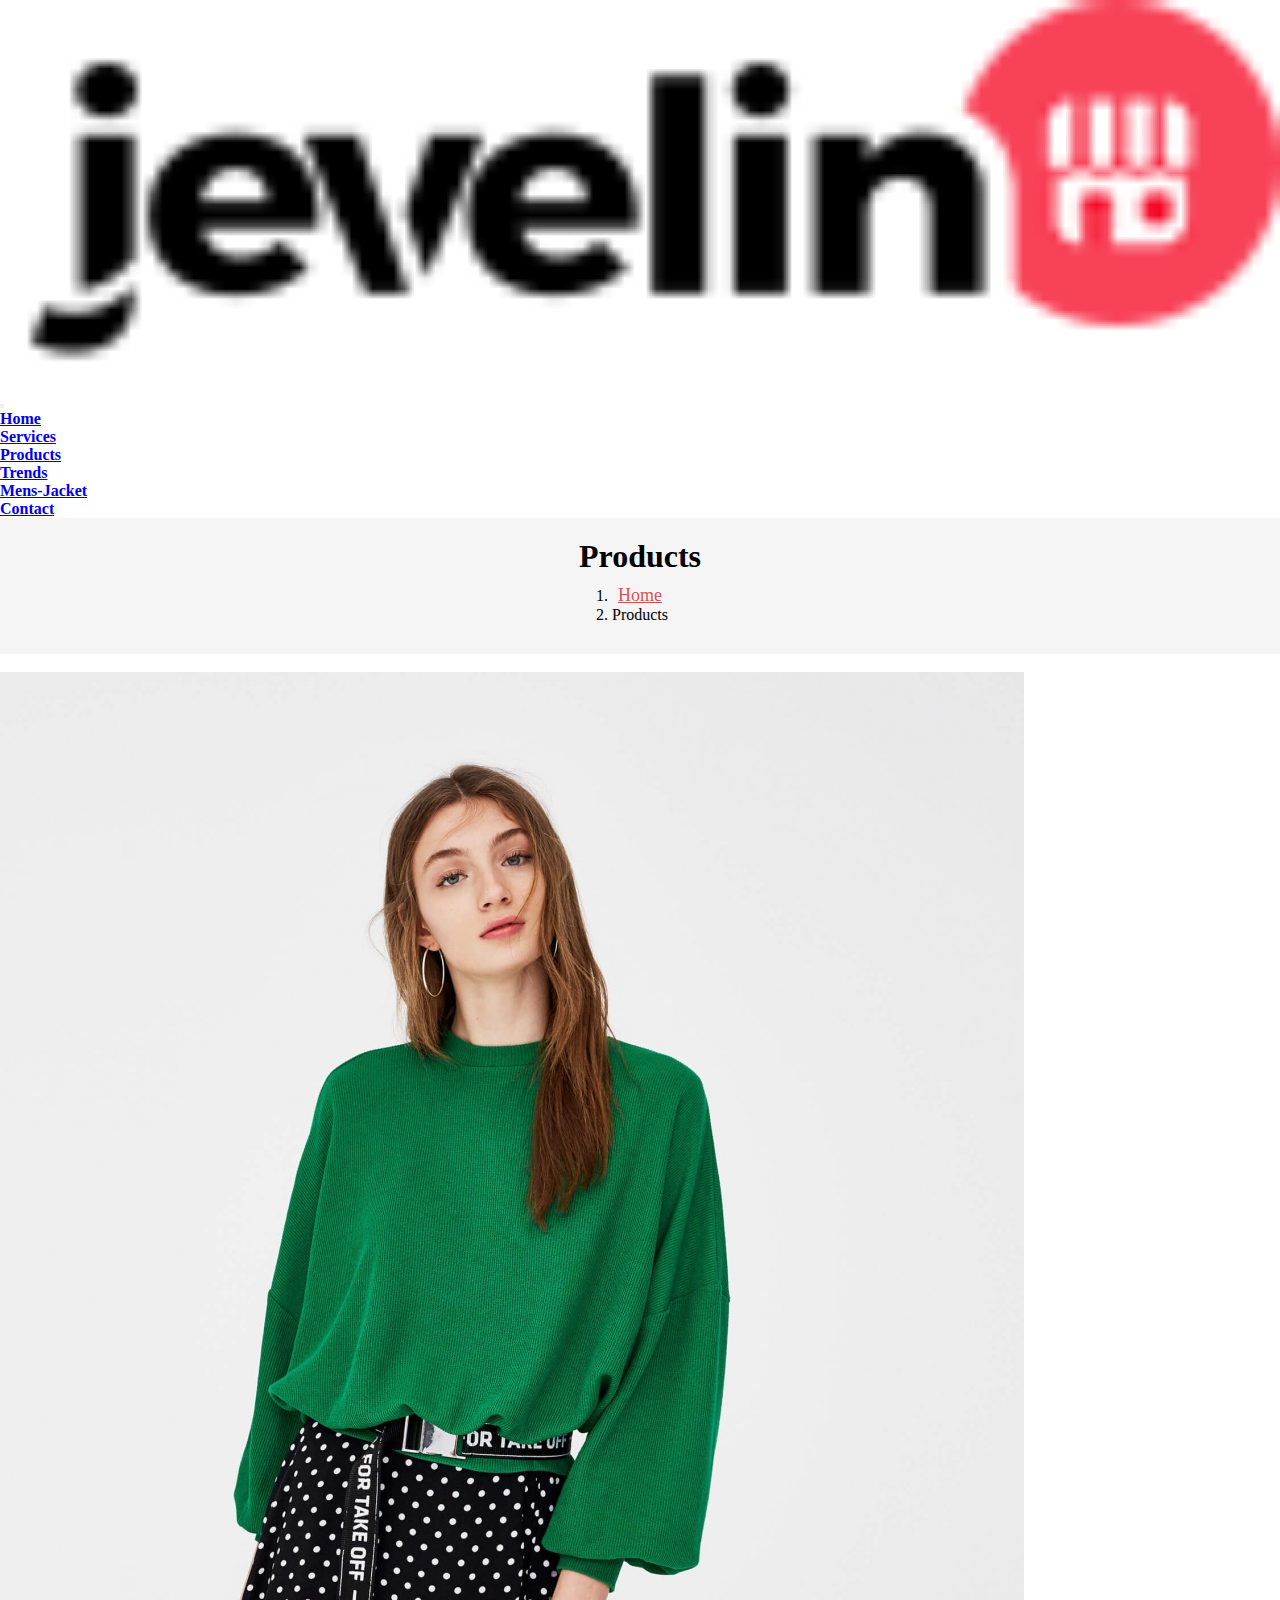
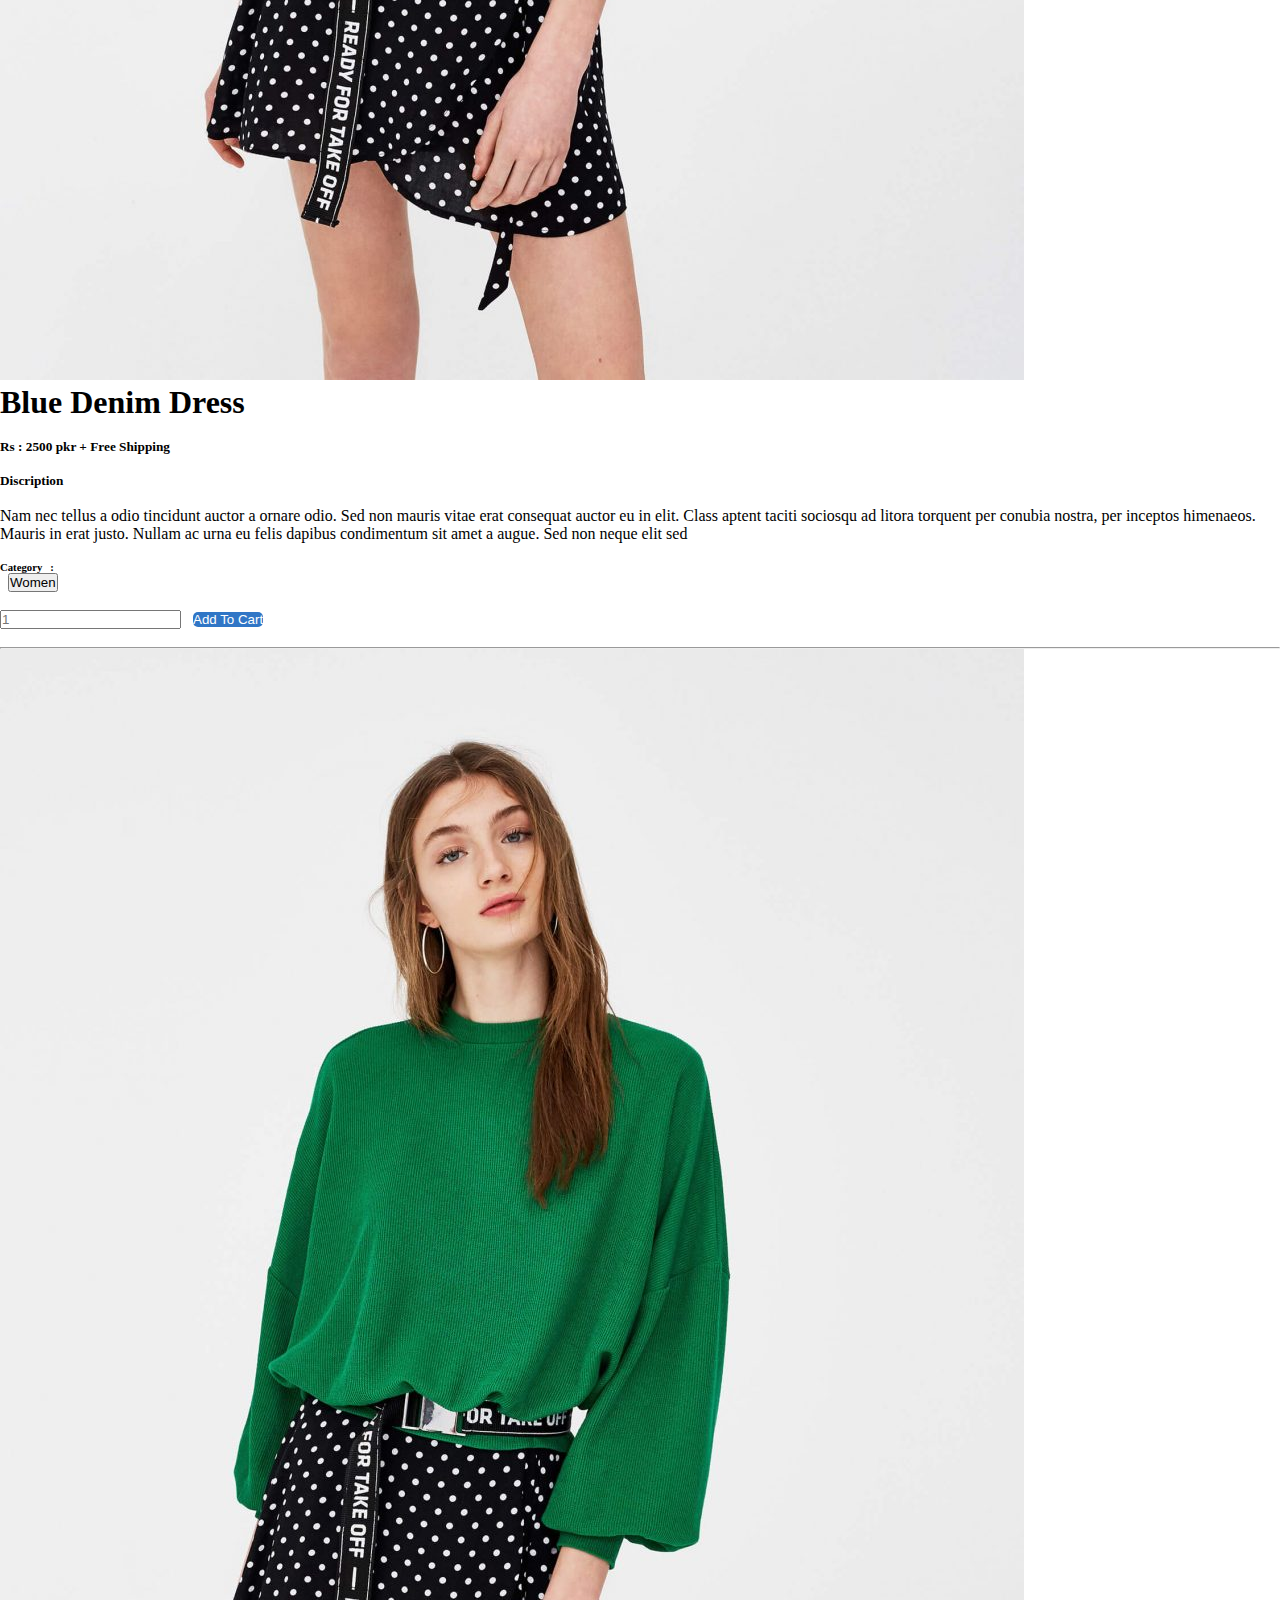
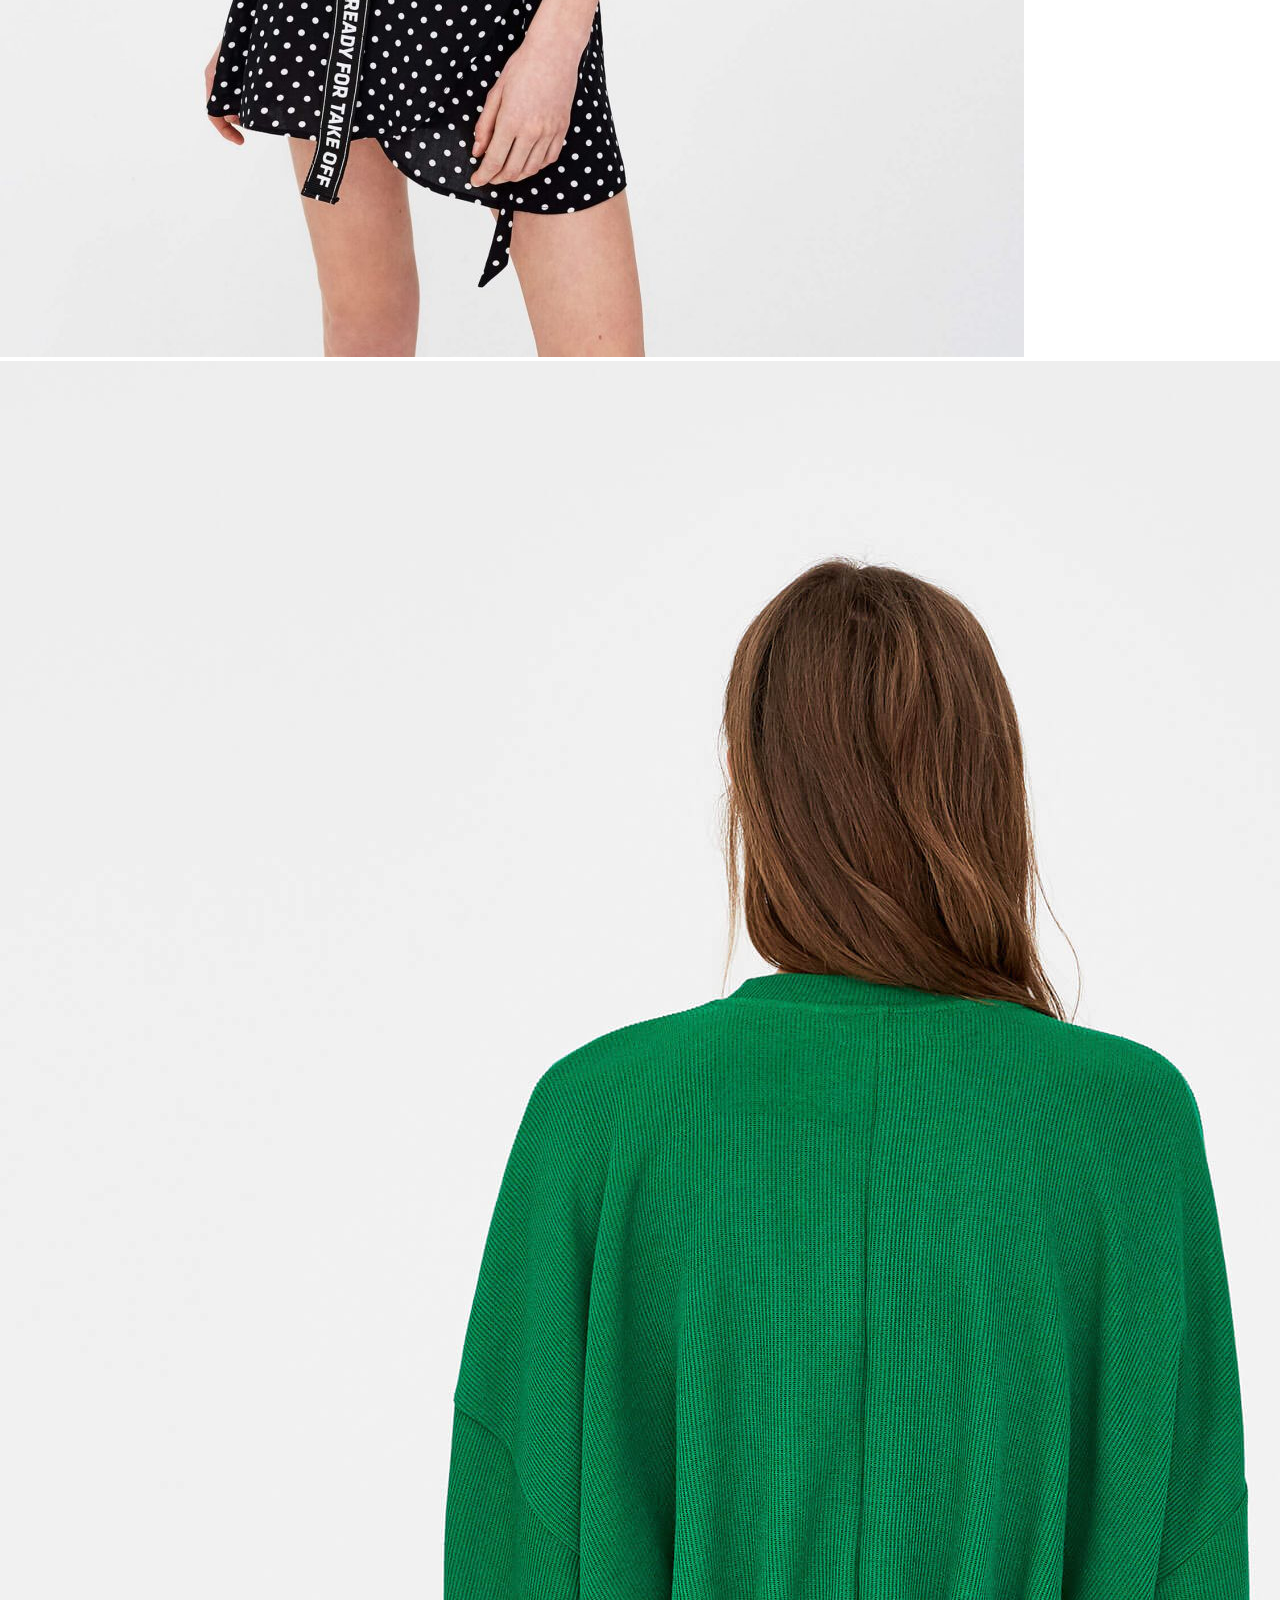
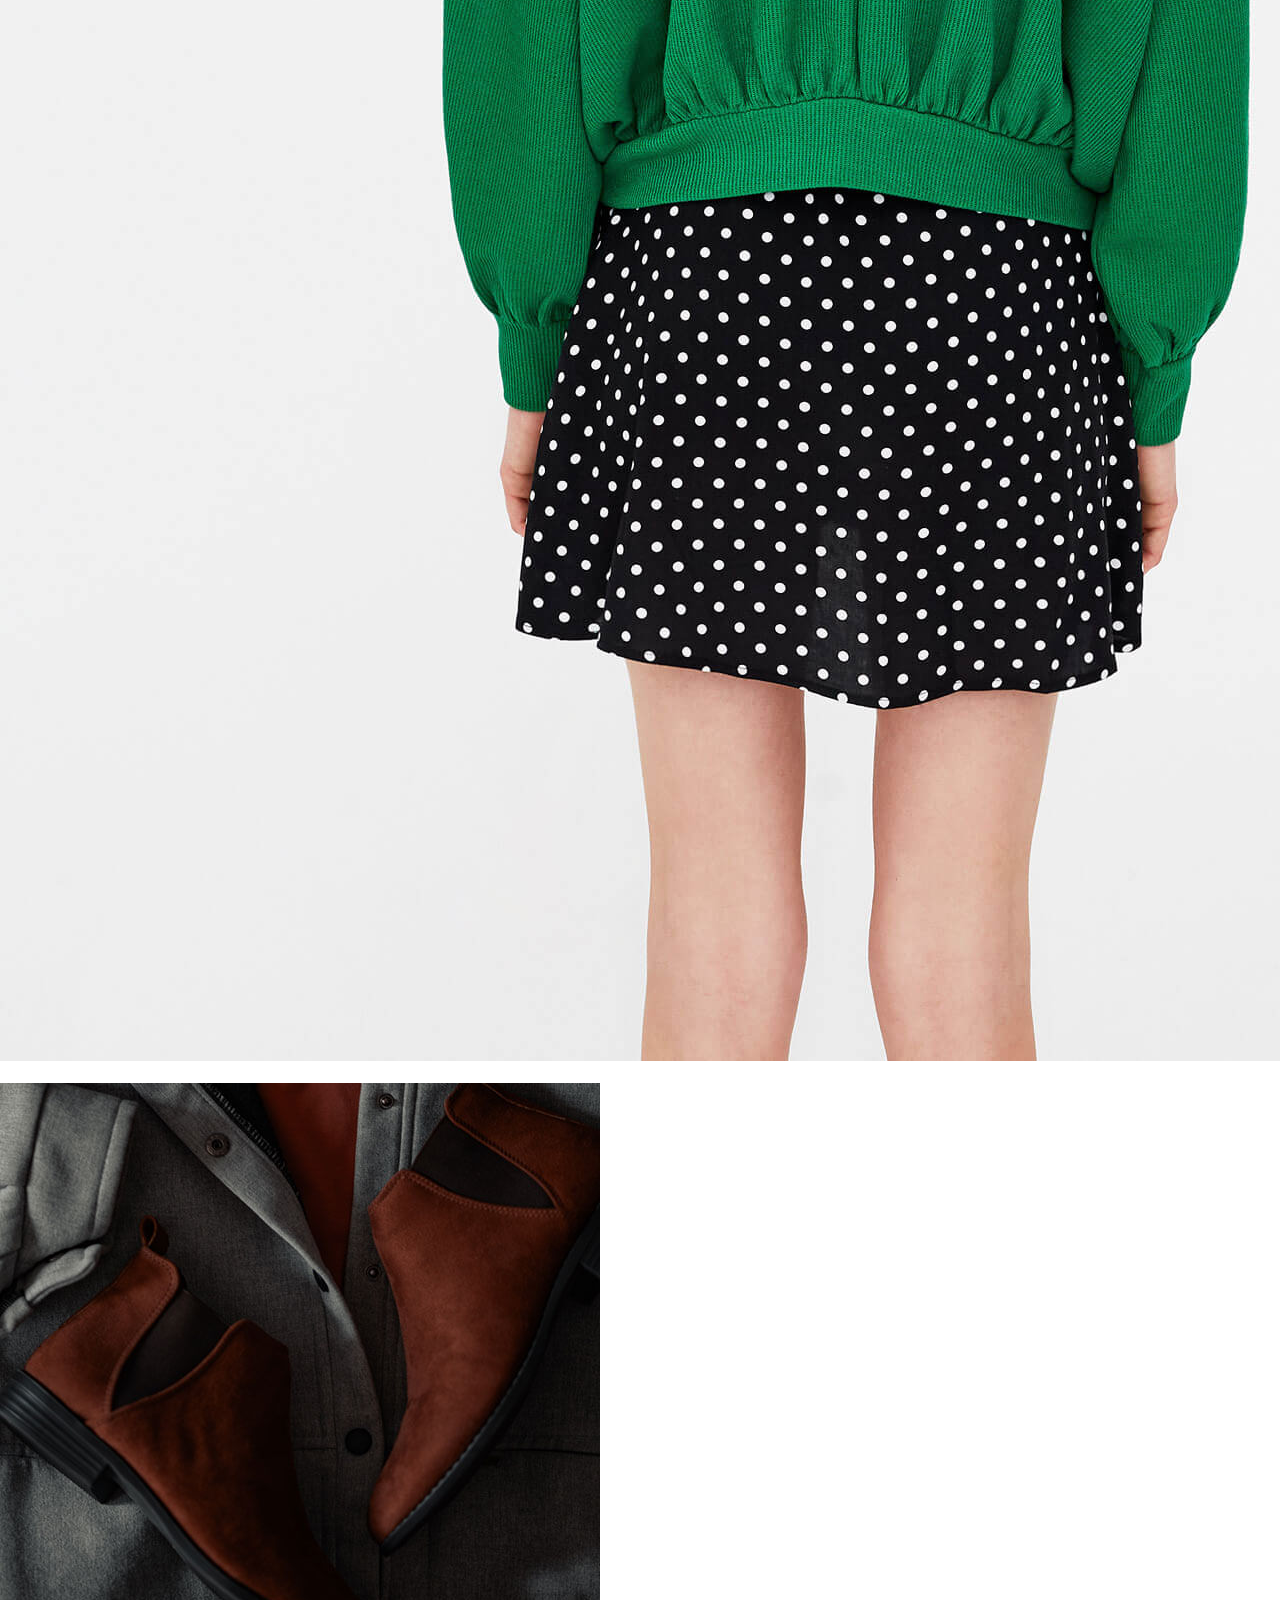
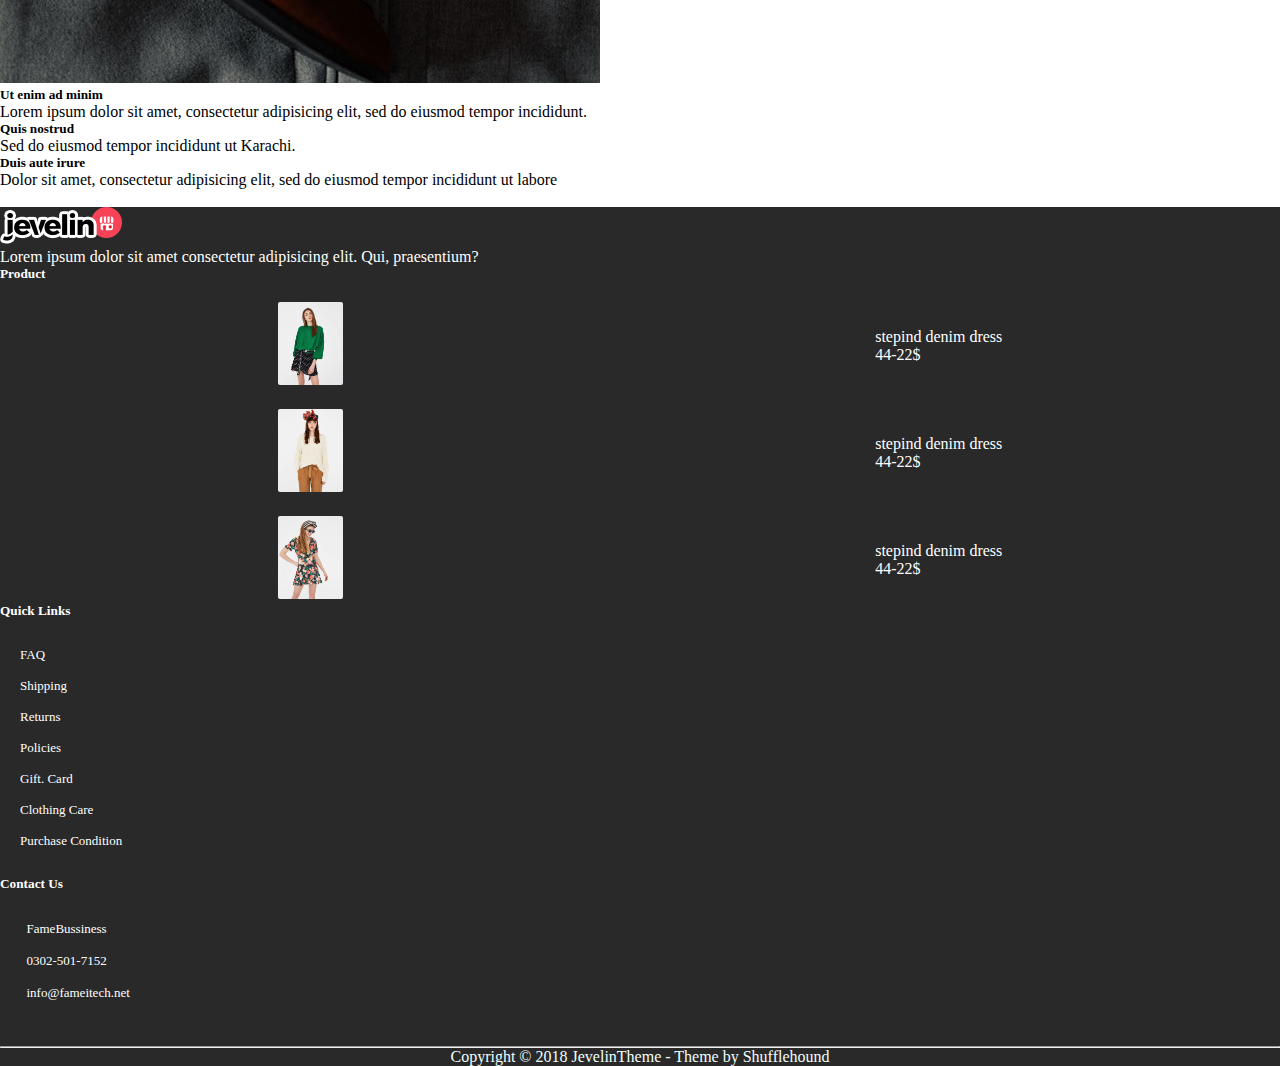
<file: E-commerce/Product/index.html>
<!DOCTYPE html>
<html lang="en">

<head>
    <meta charset="UTF-8" />
    <meta name="viewport" content="width=device-width, initial-scale=1.0" />
    <title>Products</title>
    <link href="https://cdn.jsdelivr.net/npm/bootstrap@5.0.2/dist/css/bootstrap.min.css" rel="stylesheet"
        integrity="sha384-EVSTQN3/azprG1Anm3QDgpJLIm9Nao0Yz1ztcQTwFspd3yD65VohhpuuCOmLASjC" crossorigin="anonymous" 
    />
    <link rel="stylesheet" href="./style.css" />
    <link rel="stylesheet" href="https://cdnjs.cloudflare.com/ajax/libs/font-awesome/6.5.2/css/all.min.css"
        integrity="sha512-SnH5WK+bZxgPHs44uWIX+LLJAJ9/2PkPKZ5QiAj6Ta86w+fsb2TkcmfRyVX3pBnMFcV7oQPJkl9QevSCWr3W6A=="
        crossorigin="anonymous" referrerpolicy="no-referrer" />
</head>

<body>
    <header>
        <div class="container-fluid logo">
            <div class="row">
                <div class="col-lg-12 col-md-8 col-sm-12">
                    <nav class="navbar">
                        <div class="container justify-content-center">
                            <a class="navbar-brand" href="#">
                                <img src="./img/logo.png" alt="" width="100%" height="auto" />
                            </a>
                        </div>
                    </nav>
                </div>
            </div>
        </div>

        <div class="container">
            <nav class="navbar navbar-expand-lg navbar-light">
                <div class="container-fluid">
                    <button class="navbar-toggler" type="button" data-bs-toggle="collapse"
                        data-bs-target="#navbarNavDropdown" aria-controls="navbarNavDropdown" aria-expanded="false"
                        aria-label="Toggle navigation">
                        <span class="navbar-toggler-icon"></span>
                    </button>
                    <div class="collapse navbar-collapse" id="navbarNavDropdown">
                        <ul class="navbar-nav m-auto">
                            <li class="nav-item">
                                <a class="nav-link" aria-current="page" href="../Home/index.html">Home</a>
                            </li>
                            <li class="nav-item">
                                <a class="nav-link" href="#our-services">Services</a>
                            </li>
                            <li class="nav-item">
                                <a class="nav-link active" href="#products">Products</a>
                            </li>
                            <li class="nav-item">
                                <a class="nav-link" href="#trend">Trends</a>
                            </li>
                            <li class="nav-item">
                                <a class="nav-link" href="#men">Mens-Jacket</a>
                            </li>
                            <li class="nav-item">
                                <a class="nav-link" href="#contact">Contact</a>
                            </li>
                            <!-- <li class="nav-item dropdown">
                        <a class="nav-link dropdown-toggle" href="#" id="navbarDropdownMenuLink" role="button" data-bs-toggle="dropdown" aria-expanded="false">
                          Dropdown link
                        </a>
                        <ul class="dropdown-menu" aria-labelledby="navbarDropdownMenuLink">
                          <li><a class="dropdown-item" href="#">Action</a></li>
                          <li><a class="dropdown-item" href="#">Another action</a></li>
                          <li><a class="dropdown-item" href="#">Something else here</a></li>
                        </ul>
                      </li> -->
                        </ul>
                    </div>
                </div>
            </nav>
        </div>
    </header>

    <!-- First conatiner  -->

    <!-- <div class="container-fluid hero-bg overlay">
        <div class="container form-con">
            <div class="row form-row">
                <div class="form-search-wrap aos-init aos-animate" data-aos="fade-up" data-aos-delay="200">
                    <form method="post">
                        <div class="row align-items-center">
                            <div class="col-lg-3 mb-4 mb-xl-0 col-xl-4">
                                <input type="text" class="form-control rounded"
                                    placeholder="What are you looking for?" />
                            </div>
                            <div class="col-lg-3 mb-4 mb-xl-0 col-xl-3">
                                <div class="wrap-icon">
                                    <span class="icon icon-room"></span>
                                    <input type="text" class="form-control rounded" placeholder="Location" />
                                </div>
                            </div>
                            <div class="col-lg-3 mb-4 mb-xl-0 col-xl-3">
                                <div class="select-wrap">
                                    <span class="icon"><span class="icon-keyboard_arrow_down"></span></span>
                                    <select class="form-control rounded" name="" id="">
                                        <option value="">All Categories</option>
                                        <option value="">Real Estate</option>
                                        <option value="">Books &amp; Magazines</option>
                                        <option value="">Furniture</option>
                                        <option value="">Electronics</option>
                                        <option value="">Cars &amp; Vehicles</option>
                                        <option value="">Others</option>
                                    </select>
                                </div>
                            </div>
                            <div class="col-lg-12 col-xl-2 ml-auto text-right">
                                <a href="#"><input type="submit" class="btn btn-primary btn-block rounded"
                                        value="Search" /></a>
                            </div>
                        </div>
                    </form>
                </div>
            </div>
        </div>
    </div> -->

    <!-- Font Container -->

    <!-- <div class="container font-card">
        <div class="row justify-content-center align-item-center">
            <div class="col-lg-2">
                <div class="font-box">
                    <div class="font-icon">
                        <i class="fa-solid fa-house"></i>
                    </div>

                    <div class="font-title">
                        <h6>Real State</h6>
                        <p>3,955</p>
                    </div>
                </div>
            </div>

            <div class="col-lg-2">
                <div class="font-box">
                    <div class="font-icon">
                        <i class="fa-solid fa-person-booth"></i>
                    </div>

                    <div class="font-title">
                        <h6>Book Magzine</h6>
                        <p>3,923</p>
                    </div>
                </div>
            </div>

            <div class="col-lg-2">
                <div class="font-box">
                    <div class="font-icon">
                        <i class="fa-solid fa-couch"></i>
                    </div>

                    <div class="font-title">
                        <h6>Furniture</h6>
                        <p>3,986</p>
                    </div>
                </div>
            </div>

            <div class="col-lg-2">
                <div class="font-box">
                    <div class="font-icon">
                        <i class="fa-regular fa-lightbulb"></i>
                    </div>

                    <div class="font-title">
                        <h6>Electronics</h6>
                        <p>3,987</p>
                    </div>
                </div>
            </div>

            <div class="col-lg-2">
                <div class="font-box">
                    <div class="font-icon">
                        <i class="fa-solid fa-car-rear"></i>
                    </div>

                    <div class="font-title">
                        <h6>Car & Vehicles</h6>
                        <p>3,955</p>
                    </div>
                </div>
            </div>

            <div class="col-lg-2">
                <div class="font-box">
                    <div class="font-icon">
                        <i class="fa-solid fa-hand-holding-heart"></i>
                    </div>

                    <div class="font-title">
                        <h6>Other</h6>
                        <p>3,976</p>
                    </div>
                </div>
            </div>
        </div>
    </div> -->

    <!-- Products -->

    <div class="container-fluid Products">
        <div class="row">

            <div class="col-lg-4">
                <div class="products-heading"> 
                    <h1>Products</h1>
                </div>
            </div>
            <div class="col-lg-2"></div>

            <div class="col-lg-2"></div>

            <div class="col-lg-4">

                <div class="furns-box">

                    <nav style="--bs-breadcrumb-divider: url(&#34;data:image/svg+xml,%3Csvg xmlns='http://www.w3.org/2000/svg' width='8' height='8'%3E%3Cpath d='M2.5 0L1 1.5 3.5 4 1 6.5 2.5 8l4-4-4-4z' fill='currentColor'/%3E%3C/svg%3E&#34;);" aria-label="breadcrumb">
                        <ol class="breadcrumb">
                          <li class="breadcrumb-item"><a href="../Home/index.html">Home</a></li>
                          <li class="breadcrumb-item active" aria-current="page">Products</li>
                        </ol>
                    </nav>

                </div>
               
            </div>
        </div>

       

    </div>

    <br>

    <!-- Products-Cards -->

    <div class="container-fluid">

        <div class="container">
            <div class="row">

                <div class="col-lg-4">
                    <div class="girl-product-img">
                        <img class="img-fluid" src="./img/slide1img.jpg" alt="">
                    </div>
                </div>

                <div class="col-lg-8">
                    <div class="product-img-detial">
                        <h1>Blue Denim Dress</h1> <br>
                        <h5> <b>Rs : 2500 </b> pkr + Free Shipping</h5> <br>
                        <h5>Discription</h5>
                        <br>
                        <p>
                            Nam nec tellus a odio tincidunt auctor a ornare odio.
                            Sed non mauris vitae erat consequat auctor eu in elit.
                            Class aptent taciti sociosqu ad litora torquent per conubia
                            nostra, per inceptos himenaeos. Mauris in erat justo.
                            Nullam ac urna eu felis dapibus condimentum sit amet a augue.
                            Sed non neque elit sed 
                        </p>

                        <br>

                        <div class="caterogery  d-flex align-item-center">
                            <h6>Category  &nbsp; :</h6> &nbsp;
                            <button class=" w-20 rounded bg-white">Women</button>
                        </div>

                        <br>

                        <div class="add-cart  d-flex">
                            <input type="number" placeholder="1"> &nbsp;
                            <button class="w-25 p-2 addto">Add To Cart</button>
                        </div>

                       

                       
                    </div>
                </div>

            </div>
        </div>

        <br>
        <hr>

        <div class="container">
            <div class="row">

                <div class="col-lg-6">
                    <div class="img-cart">
                        <img class="img-fluid" src="./img/slide1img.jpg" alt="">
                    </div>
                </div>

                <div class="col-lg-6">
                    <div class="img-cart">
                        <img class="img-fluid" src="./img/slide2img.jpg" alt="">
                    </div>
                </div>


            </div>
        </div>
        <br>

        <div class="container"> 
            <div class="row">

                <div class="col-lg-6">
                    
                    <div class="cart-img">
                        <img class="img-fluid" src="./img/product-about-01.jpg" alt="">
                    </div>
                    
                </div>

                <div class="col-lg-6">

                    <div class="cart-img-detail p-2 m-auto">

                        <div class="first-mg-heading">
                            <h5>Ut enim ad minim</h5>
                            <p>
                                Lorem ipsum dolor sit amet, consectetur adipisicing elit, sed do eiusmod tempor incididunt.
                            </p>
                        </div>

                        <div class="first-mg-heading">
                            <h5>Quis nostrud</h5>
                            <p>
                                Sed do eiusmod tempor incididunt ut Karachi.
                            </p>
                        </div>

                        <div class="first-mg-heading">
                            <h5>Duis aute irure</h5>
                            <p>
                                Dolor sit amet, consectetur adipisicing elit, sed do eiusmod tempor incididunt ut labore
                            </p>
                        </div>

                    </div>

                </div>

            </div>
        </div>

    </div>
    <br>

    <!-- Footer -->
    <div class="container-fluid fotter-bg" id="contact">
     
        <div class="container p-5 m-auto">
          <div class="row">
  
            <div class="col-lg-3">
  
             
              <div class="footer-img">
                <img src="./img/logo.png" alt="">
              </div>
  
              <div class="footer-para pt-5">
                <p>Lorem ipsum dolor sit amet consectetur adipisicing elit. Qui, praesentium?</p>
              </div>
  
            </div>
  
            <div class="col-lg-3">
              <div class="fotter-box">
                <h5>Product</h5>
              </div>
  
              <div class="footer-product-content">
  
                <div class="footer-product-img">
                   <img src="./img/slide1img.jpg" alt="">
                </div>
  
                <div class="footer-heading">
                  <p>stepind denim dress</p>
                  <p>44-22$</p>
                </div>
  
              </div>
  
              <div class="footer-product-content">
  
                <div class="footer-product-img">
                   <img src="./img/slide5img.jpg" alt="">
                </div>
  
                <div class="footer-heading">
                  <p>stepind denim dress</p>
                  <p>44-22$</p>
                </div>
  
              </div>
  
              <div class="footer-product-content">
  
                <div class="footer-product-img">
                   <img src="./img/slide9img.jpg" alt="">
                </div>
  
                <div class="footer-heading">
                  <p>stepind denim dress</p>
                  <p>44-22$</p>
                </div>
  
              </div>
  
            </div>
  
            <div class="col-lg-3">
  
              <div class="footer-box-content">
  
                <div class="footer-box-heading">
                  <h5>Quick Links</h5>
                </div>
  
                <div class="footer-list">
  
                  <ul>
                    <li><a href="#">FAQ</a></li>
                    <li><a href="#">Shipping</a></li>
                    <li><a href="#">Returns</a></li>
                    <li><a href="#">Policies</a></li>
                    <li><a href="#">Gift. Card</a></li>
                    <li><a href="#">Clothing Care</a></li>
                    <li><a href="#">Purchase Condition</a></li>
                  </ul>
  
                </div>
  
              </div>
  
            </div>
  
            <div class="col-lg-3">
  
              <div class="footer-box-content">
  
                <div class="footer-box-heading">
                  <h5>Contact Us</h5>
                </div>
  
                <div class="footer-list">
  
                  <ul>
                    <li><a href="#"><i class="fa-solid fa-location-dot"></i> &nbsp; FameBussiness </a></li>
                    <li><a href="#"><i class="fa-solid fa-address-book"></i> &nbsp; 0302-501-7152</a></li>
                    <li><a href="#"><i class="fa-solid fa-envelope-open-text"></i> &nbsp; info@fameitech.net</a></li>
                    
                    
                  </ul>
  
                </div>
  
              </div>
  
            </div>
  
            
          </div>
          
        </div>
        <br>
        <hr>
        <div class="container">
          <div class="row">
            <div class="col-lg-12">
              <div class="last-footer-para">
                <p>Copyright © 2018 JevelinTheme - Theme by Shufflehound</p>
              </div>
            </div>
          </div>
        </div>
        
      
      </div>










    <script src="https://cdn.jsdelivr.net/npm/@popperjs/core@2.9.2/dist/umd/popper.min.js"
        integrity="sha384-IQsoLXl5PILFhosVNubq5LC7Qb9DXgDA9i+tQ8Zj3iwWAwPtgFTxbJ8NT4GN1R8p"
        crossorigin="anonymous">
    </script>

    <script src="https://cdn.jsdelivr.net/npm/bootstrap@5.0.2/dist/js/bootstrap.min.js"
        integrity="sha384-cVKIPhGWiC2Al4u+LWgxfKTRIcfu0JTxR+EQDz/bgldoEyl4H0zUF0QKbrJ0EcQF"
        crossorigin="anonymous">
    </script>
</body>

</html>
</file>
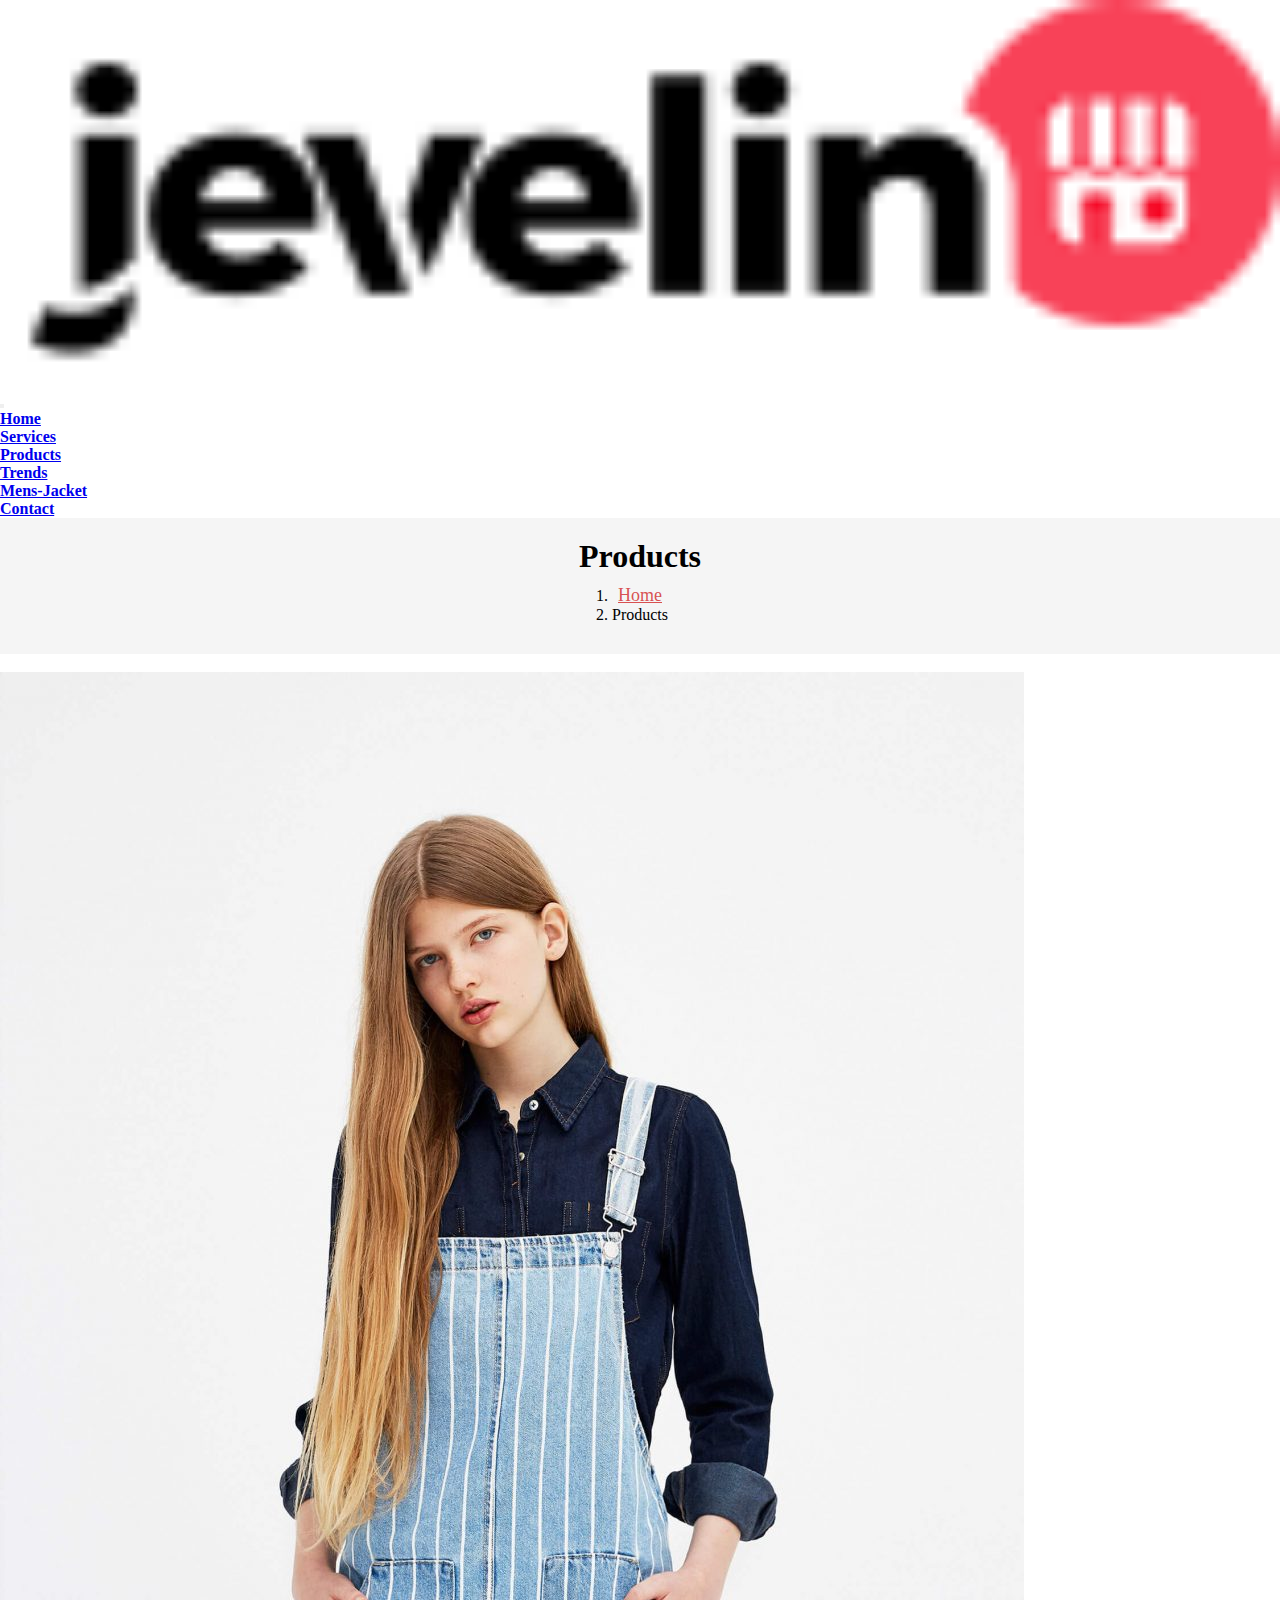
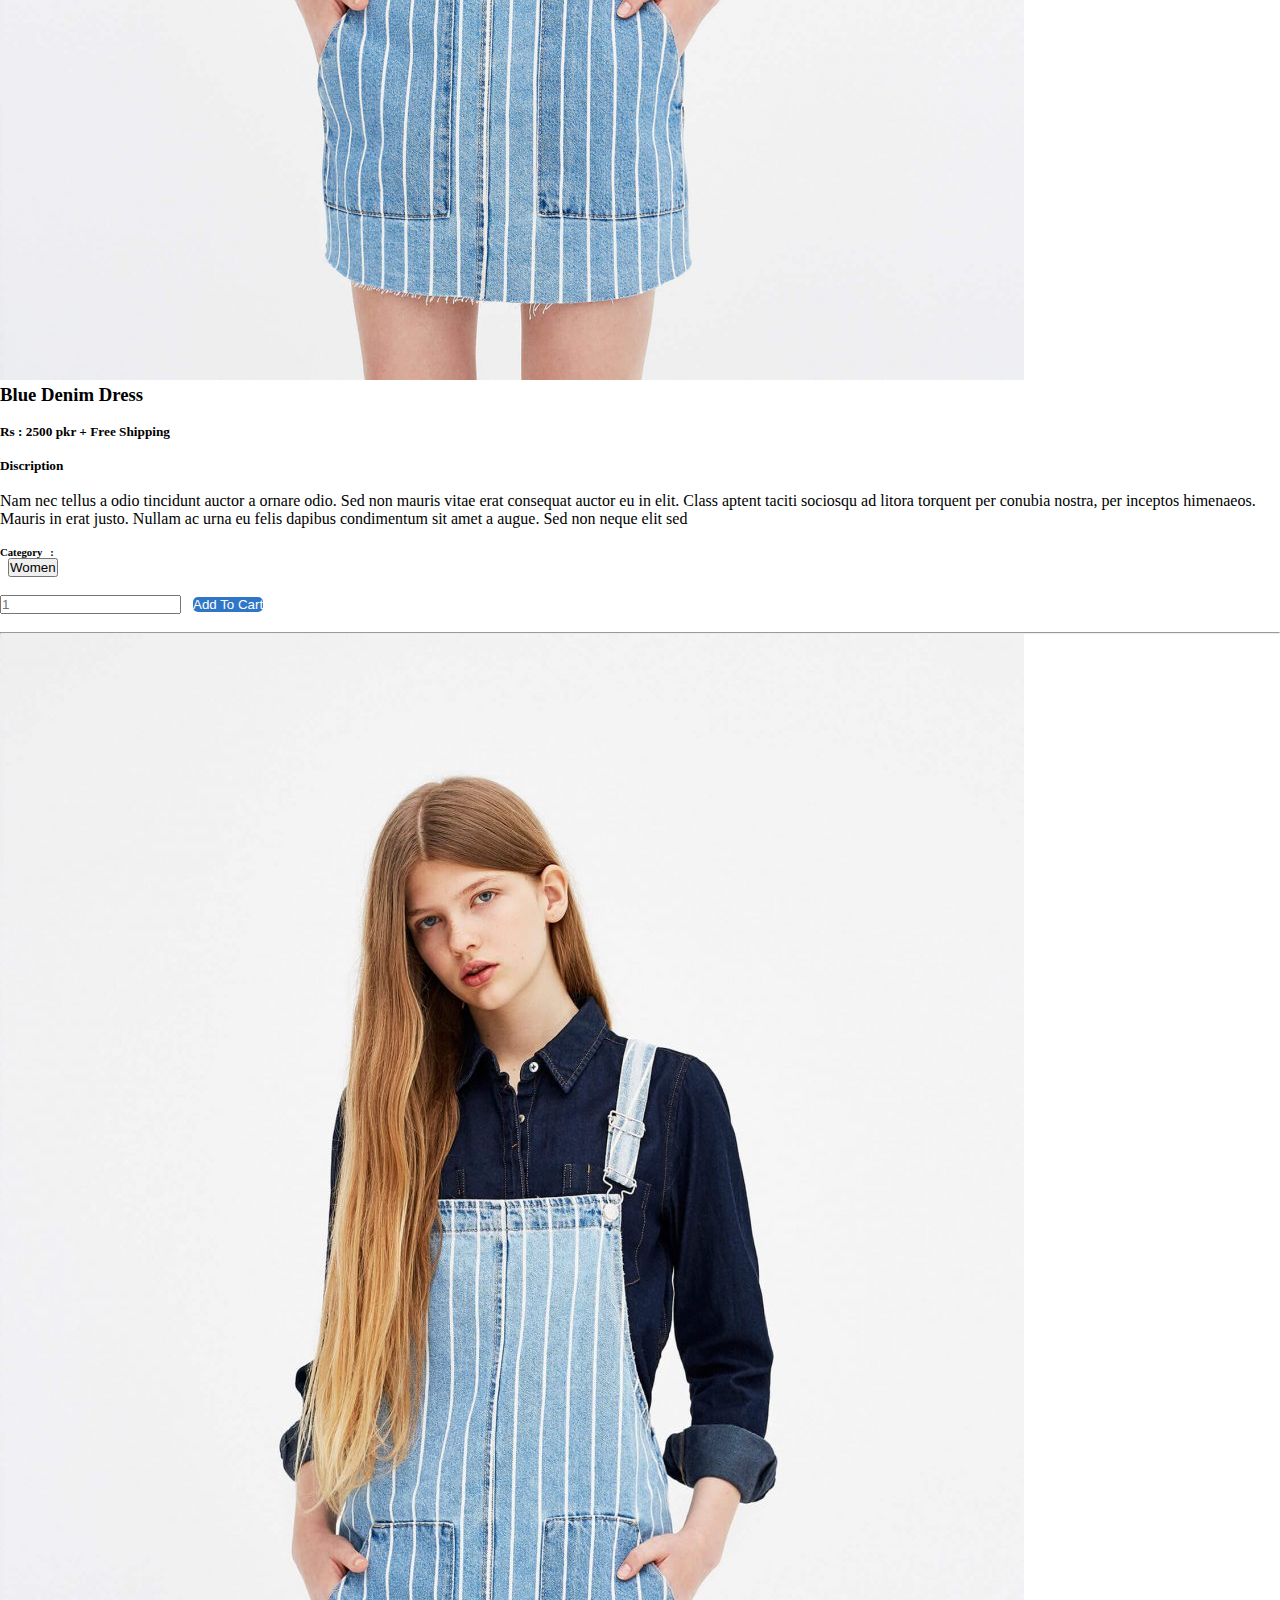
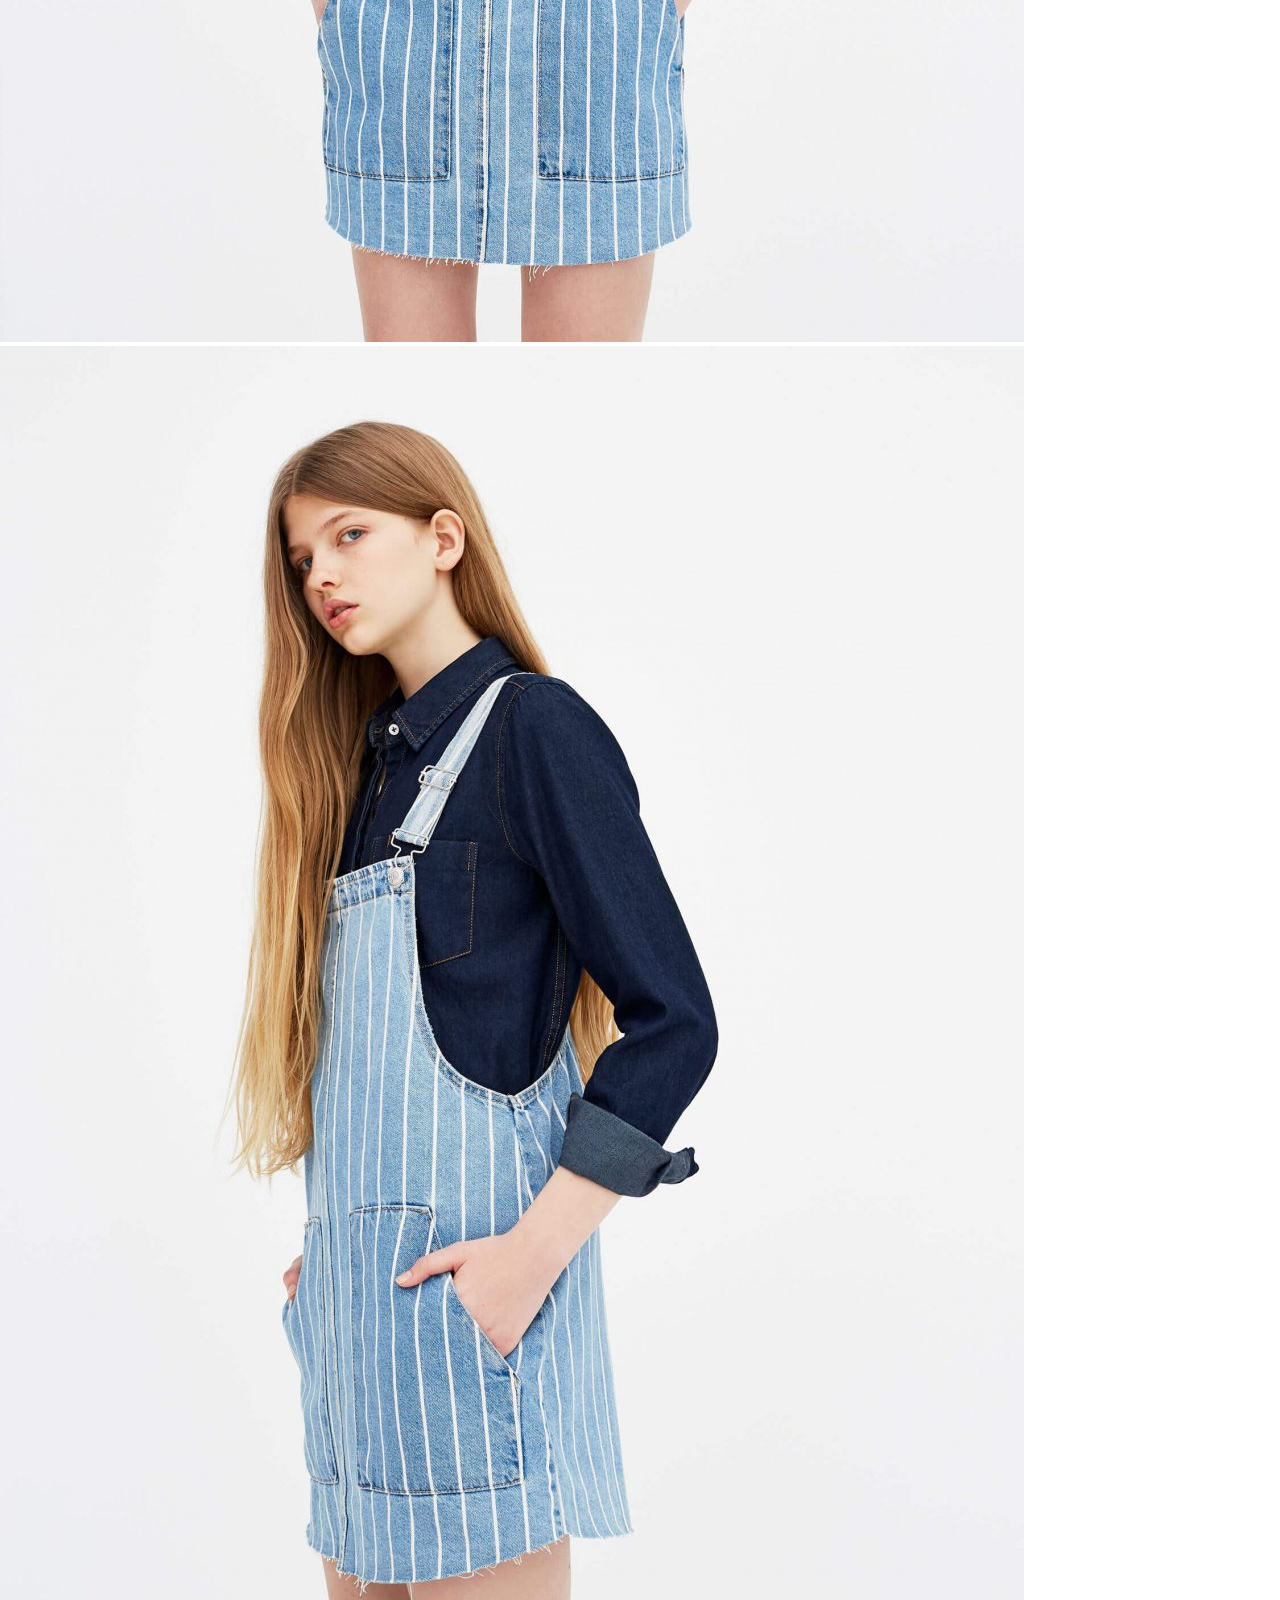
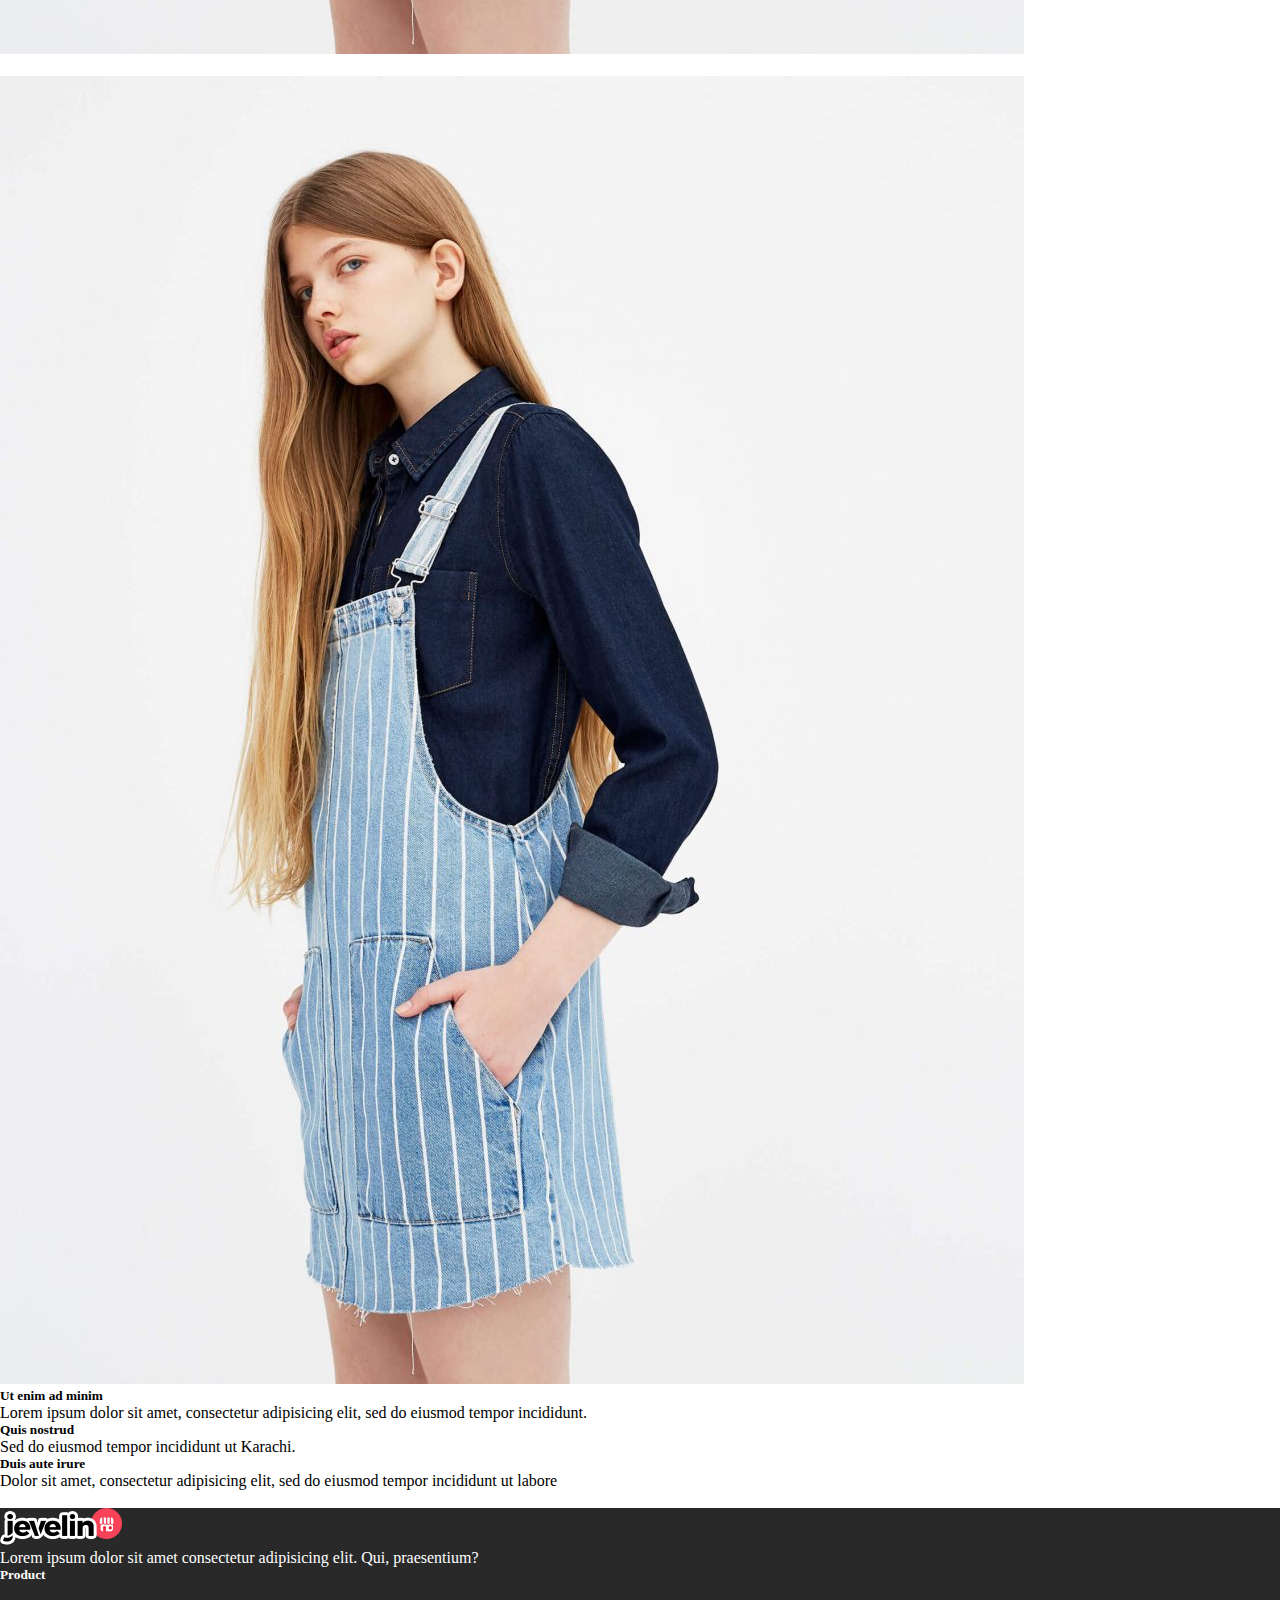
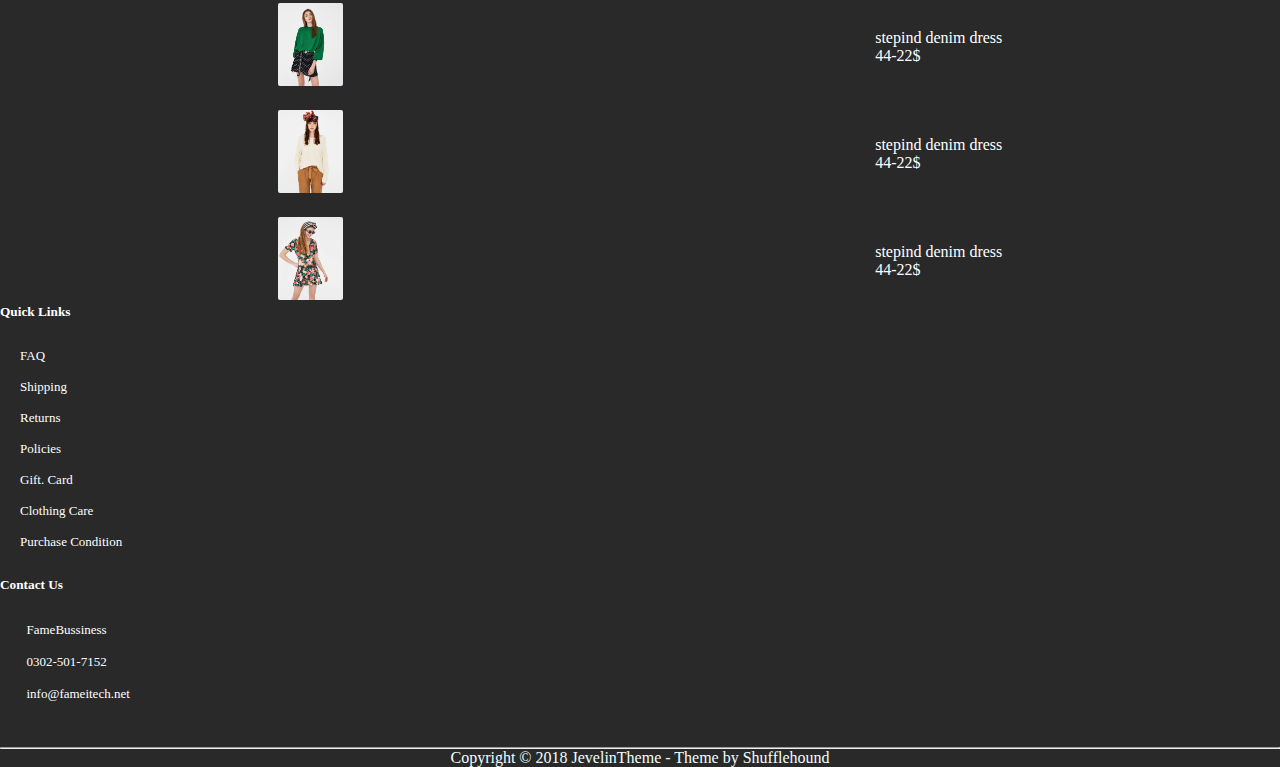
<file: E-commerce/Product/indexse.html>
<!DOCTYPE html>
<html lang="en">

<head>
    <meta charset="UTF-8" />
    <meta name="viewport" content="width=device-width, initial-scale=1.0" />
    <title>Products</title>
    <link href="https://cdn.jsdelivr.net/npm/bootstrap@5.0.2/dist/css/bootstrap.min.css" rel="stylesheet"
        integrity="sha384-EVSTQN3/azprG1Anm3QDgpJLIm9Nao0Yz1ztcQTwFspd3yD65VohhpuuCOmLASjC" crossorigin="anonymous" 
    />
    <link rel="stylesheet" href="./style.css" />
    <link rel="stylesheet" href="https://cdnjs.cloudflare.com/ajax/libs/font-awesome/6.5.2/css/all.min.css"
        integrity="sha512-SnH5WK+bZxgPHs44uWIX+LLJAJ9/2PkPKZ5QiAj6Ta86w+fsb2TkcmfRyVX3pBnMFcV7oQPJkl9QevSCWr3W6A=="
        crossorigin="anonymous" referrerpolicy="no-referrer" />
</head>

<body>
    <header>
        <div class="container-fluid logo">
            <div class="row">
                <div class="col-lg-12 col-md-8 col-sm-12">
                    <nav class="navbar">
                        <div class="container justify-content-center">
                            <a class="navbar-brand" href="#">
                                <img src="./img/logo.png" alt="" width="100%" height="auto" />
                            </a>
                        </div>
                    </nav>
                </div>
            </div>
        </div>

        <div class="container">
            <nav class="navbar navbar-expand-lg navbar-light">
                <div class="container-fluid">
                    <button class="navbar-toggler" type="button" data-bs-toggle="collapse"
                        data-bs-target="#navbarNavDropdown" aria-controls="navbarNavDropdown" aria-expanded="false"
                        aria-label="Toggle navigation">
                        <span class="navbar-toggler-icon"></span>
                    </button>
                    <div class="collapse navbar-collapse" id="navbarNavDropdown">
                        <ul class="navbar-nav m-auto">
                            <li class="nav-item">
                                <a class="nav-link" aria-current="page" href="../Home/index.html">Home</a>
                            </li>
                            <li class="nav-item">
                                <a class="nav-link" href="#our-services">Services</a>
                            </li>
                            <li class="nav-item">
                                <a class="nav-link active" href="#products">Products</a>
                            </li>
                            <li class="nav-item">
                                <a class="nav-link" href="#trend">Trends</a>
                            </li>
                            <li class="nav-item">
                                <a class="nav-link" href="#men">Mens-Jacket</a>
                            </li>
                            <li class="nav-item">
                                <a class="nav-link" href="#contact">Contact</a>
                            </li>
                            <!-- <li class="nav-item dropdown">
                        <a class="nav-link dropdown-toggle" href="#" id="navbarDropdownMenuLink" role="button" data-bs-toggle="dropdown" aria-expanded="false">
                          Dropdown link
                        </a>
                        <ul class="dropdown-menu" aria-labelledby="navbarDropdownMenuLink">
                          <li><a class="dropdown-item" href="#">Action</a></li>
                          <li><a class="dropdown-item" href="#">Another action</a></li>
                          <li><a class="dropdown-item" href="#">Something else here</a></li>
                        </ul>
                      </li> -->
                        </ul>
                    </div>
                </div>
            </nav>
        </div>
    </header>

    <!-- First conatiner  -->

    <!-- <div class="container-fluid hero-bg overlay">
        <div class="container form-con">
            <div class="row form-row">
                <div class="form-search-wrap aos-init aos-animate" data-aos="fade-up" data-aos-delay="200">
                    <form method="post">
                        <div class="row align-items-center">
                            <div class="col-lg-3 mb-4 mb-xl-0 col-xl-4">
                                <input type="text" class="form-control rounded"
                                    placeholder="What are you looking for?" />
                            </div>
                            <div class="col-lg-3 mb-4 mb-xl-0 col-xl-3">
                                <div class="wrap-icon">
                                    <span class="icon icon-room"></span>
                                    <input type="text" class="form-control rounded" placeholder="Location" />
                                </div>
                            </div>
                            <div class="col-lg-3 mb-4 mb-xl-0 col-xl-3">
                                <div class="select-wrap">
                                    <span class="icon"><span class="icon-keyboard_arrow_down"></span></span>
                                    <select class="form-control rounded" name="" id="">
                                        <option value="">All Categories</option>
                                        <option value="">Real Estate</option>
                                        <option value="">Books &amp; Magazines</option>
                                        <option value="">Furniture</option>
                                        <option value="">Electronics</option>
                                        <option value="">Cars &amp; Vehicles</option>
                                        <option value="">Others</option>
                                    </select>
                                </div>
                            </div>
                            <div class="col-lg-12 col-xl-2 ml-auto text-right">
                                <a href="#"><input type="submit" class="btn btn-primary btn-block rounded"
                                        value="Search" /></a>
                            </div>
                        </div>
                    </form>
                </div>
            </div>
        </div>
    </div> -->

    <!-- Font Container -->

    <!-- <div class="container font-card">
        <div class="row justify-content-center align-item-center">
            <div class="col-lg-2">
                <div class="font-box">
                    <div class="font-icon">
                        <i class="fa-solid fa-house"></i>
                    </div>

                    <div class="font-title">
                        <h6>Real State</h6>
                        <p>3,955</p>
                    </div>
                </div>
            </div>

            <div class="col-lg-2">
                <div class="font-box">
                    <div class="font-icon">
                        <i class="fa-solid fa-person-booth"></i>
                    </div>

                    <div class="font-title">
                        <h6>Book Magzine</h6>
                        <p>3,923</p>
                    </div>
                </div>
            </div>

            <div class="col-lg-2">
                <div class="font-box">
                    <div class="font-icon">
                        <i class="fa-solid fa-couch"></i>
                    </div>

                    <div class="font-title">
                        <h6>Furniture</h6>
                        <p>3,986</p>
                    </div>
                </div>
            </div>

            <div class="col-lg-2">
                <div class="font-box">
                    <div class="font-icon">
                        <i class="fa-regular fa-lightbulb"></i>
                    </div>

                    <div class="font-title">
                        <h6>Electronics</h6>
                        <p>3,987</p>
                    </div>
                </div>
            </div>

            <div class="col-lg-2">
                <div class="font-box">
                    <div class="font-icon">
                        <i class="fa-solid fa-car-rear"></i>
                    </div>

                    <div class="font-title">
                        <h6>Car & Vehicles</h6>
                        <p>3,955</p>
                    </div>
                </div>
            </div>

            <div class="col-lg-2">
                <div class="font-box">
                    <div class="font-icon">
                        <i class="fa-solid fa-hand-holding-heart"></i>
                    </div>

                    <div class="font-title">
                        <h6>Other</h6>
                        <p>3,976</p>
                    </div>
                </div>
            </div>
        </div>
    </div> -->

    <!-- Products -->

    <div class="container-fluid Products">
        <div class="row">

            <div class="col-lg-4">
                <div class="products-heading"> 
                    <h1>Products</h1>
                </div>
            </div>
            <div class="col-lg-2"></div>

            <div class="col-lg-2"></div>

            <div class="col-lg-4">

                <div class="furns-box">

                    <nav style="--bs-breadcrumb-divider: url(&#34;data:image/svg+xml,%3Csvg xmlns='http://www.w3.org/2000/svg' width='8' height='8'%3E%3Cpath d='M2.5 0L1 1.5 3.5 4 1 6.5 2.5 8l4-4-4-4z' fill='currentColor'/%3E%3C/svg%3E&#34;);" aria-label="breadcrumb">
                        <ol class="breadcrumb">
                          <li class="breadcrumb-item"><a href="../Home/index.html">Home</a></li>
                          <li class="breadcrumb-item active" aria-current="page">Products</li>
                        </ol>
                    </nav>

                </div>
               
            </div>
        </div>

       

    </div>

    <br>

    <!-- Products-Cards -->

    <div class="container-fluid">

        <div class="container">
            <div class="row">

                <div class="col-lg-4">
                    <div class="girl-product-img">
                        <img class="img-fluid" src="./img/slide7img.jpg" alt="">
                    </div>
                </div>

                <div class="col-lg-8">
                    <div class="product-img-detial">
                        <h3>Blue Denim Dress</h3> <br>
                        <h5> <b>Rs : 2500 </b> pkr + Free Shipping</h5> <br>
                        <h5>Discription</h5>
                        <br>
                        <p>
                            Nam nec tellus a odio tincidunt auctor a ornare odio.
                            Sed non mauris vitae erat consequat auctor eu in elit.
                            Class aptent taciti sociosqu ad litora torquent per conubia
                            nostra, per inceptos himenaeos. Mauris in erat justo.
                            Nullam ac urna eu felis dapibus condimentum sit amet a augue.
                            Sed non neque elit sed 
                        </p>

                        <br>

                        <div class="caterogery  d-flex align-item-center">
                            <h6>Category  &nbsp; :</h6> &nbsp;
                            <button class=" w-20 rounded bg-white">Women</button>
                        </div>

                        <br>

                        <div class="add-cart  d-flex">
                            <input type="number" placeholder="1"> &nbsp;
                            <button class="w-25 p-2 addto">Add To Cart</button>
                        </div>

                       

                       
                    </div>
                </div>

            </div>
        </div>

        <br>
        <hr>

        <div class="container">
            <div class="row">

                <div class="col-lg-6">
                    <div class="img-cart">
                        <img class="img-fluid" src="./img/slide7img.jpg" alt="">
                    </div>
                </div>

                <div class="col-lg-6">
                    <div class="img-cart">
                        <img class="img-fluid" src="./img/slide8img.jpg" alt="">
                    </div>
                </div>


            </div>
        </div>
        <br>

        <div class="container"> 
            <div class="row">

                <div class="col-lg-6">
                    
                    <div class="cart-img">
                        <img class="img-fluid" src="./img/slide8img.jpg" alt="">
                    </div>
                    
                </div>

                <div class="col-lg-6">

                    <div class="cart-img-detail p-2 m-auto">

                        <div class="first-mg-heading">
                            <h5>Ut enim ad minim</h5>
                            <p>
                                Lorem ipsum dolor sit amet, consectetur adipisicing elit, sed do eiusmod tempor incididunt.
                            </p>
                        </div>

                        <div class="first-mg-heading">
                            <h5>Quis nostrud</h5>
                            <p>
                                Sed do eiusmod tempor incididunt ut Karachi.
                            </p>
                        </div>

                        <div class="first-mg-heading">
                            <h5>Duis aute irure</h5>
                            <p>
                                Dolor sit amet, consectetur adipisicing elit, sed do eiusmod tempor incididunt ut labore
                            </p>
                        </div>

                    </div>

                </div>

            </div>
        </div>

    </div>
    <br>

    <!-- Footer -->
    <div class="container-fluid fotter-bg" id="contact">
     
        <div class="container p-5 m-auto">
          <div class="row">
  
            <div class="col-lg-3">
  
             
              <div class="footer-img">
                <img src="./img/logo.png" alt="">
              </div>
  
              <div class="footer-para pt-5">
                <p>Lorem ipsum dolor sit amet consectetur adipisicing elit. Qui, praesentium?</p>
              </div>
  
            </div>
  
            <div class="col-lg-3">
              <div class="fotter-box">
                <h5>Product</h5>
              </div>
  
              <div class="footer-product-content">
  
                <div class="footer-product-img">
                   <img src="./img/slide1img.jpg" alt="">
                </div>
  
                <div class="footer-heading">
                  <p>stepind denim dress</p>
                  <p>44-22$</p>
                </div>
  
              </div>
  
              <div class="footer-product-content">
  
                <div class="footer-product-img">
                   <img src="./img/slide5img.jpg" alt="">
                </div>
  
                <div class="footer-heading">
                  <p>stepind denim dress</p>
                  <p>44-22$</p>
                </div>
  
              </div>
  
              <div class="footer-product-content">
  
                <div class="footer-product-img">
                   <img src="./img/slide9img.jpg" alt="">
                </div>
  
                <div class="footer-heading">
                  <p>stepind denim dress</p>
                  <p>44-22$</p>
                </div>
  
              </div>
  
            </div>
  
            <div class="col-lg-3">
  
              <div class="footer-box-content">
  
                <div class="footer-box-heading">
                  <h5>Quick Links</h5>
                </div>
  
                <div class="footer-list">
  
                  <ul>
                    <li><a href="#">FAQ</a></li>
                    <li><a href="#">Shipping</a></li>
                    <li><a href="#">Returns</a></li>
                    <li><a href="#">Policies</a></li>
                    <li><a href="#">Gift. Card</a></li>
                    <li><a href="#">Clothing Care</a></li>
                    <li><a href="#">Purchase Condition</a></li>
                  </ul>
  
                </div>
  
              </div>
  
            </div>
  
            <div class="col-lg-3">
  
              <div class="footer-box-content">
  
                <div class="footer-box-heading">
                  <h5>Contact Us</h5>
                </div>
  
                <div class="footer-list">
  
                  <ul>
                    <li><a href="#"><i class="fa-solid fa-location-dot"></i> &nbsp; FameBussiness </a></li>
                    <li><a href="#"><i class="fa-solid fa-address-book"></i> &nbsp; 0302-501-7152</a></li>
                    <li><a href="#"><i class="fa-solid fa-envelope-open-text"></i> &nbsp; info@fameitech.net</a></li>
                    
                    
                  </ul>
  
                </div>
  
              </div>
  
            </div>
  
            
          </div>
          
        </div>
        <br>
        <hr>
        <div class="container">
          <div class="row">
            <div class="col-lg-12">
              <div class="last-footer-para">
                <p>Copyright © 2018 JevelinTheme - Theme by Shufflehound</p>
              </div>
            </div>
          </div>
        </div>
        
      
      </div>










    <script src="https://cdn.jsdelivr.net/npm/@popperjs/core@2.9.2/dist/umd/popper.min.js"
        integrity="sha384-IQsoLXl5PILFhosVNubq5LC7Qb9DXgDA9i+tQ8Zj3iwWAwPtgFTxbJ8NT4GN1R8p"
        crossorigin="anonymous">
    </script>

    <script src="https://cdn.jsdelivr.net/npm/bootstrap@5.0.2/dist/js/bootstrap.min.js"
        integrity="sha384-cVKIPhGWiC2Al4u+LWgxfKTRIcfu0JTxR+EQDz/bgldoEyl4H0zUF0QKbrJ0EcQF"
        crossorigin="anonymous">
    </script>
</body>

</html>
</file>
<file: E-commerce/Home/css/style.css>
*{
    padding: 0;
    margin: 0;
    box-sizing: border-box;
}
.cara-con-fl {
    background-color: #f4f4f4;
}

.cara-img{
    width: 100%;
    height: 100%;
    object-fit: cover;
}
.cara-img img{
    width: 100%;
    height: 100%;
}
.hero-bg{
    background-image: url('../img/hero-bg.png');
    background-repeat: no-repeat;
    background-size: cover;
    object-fit: cover;
    width: 100%;
    height: auto;
    padding: 50px;
    justify-content: center;
    align-items: center;
    display: flex;
    position: relative;  
}
a.nav-link {
    font-weight: bold;
}
.form-con{
    text-align: center;
    justify-content: space-evenly;
    align-items: center;
    padding: 20px;
    margin-top: 16%;
    background: rgba(255, 255, 255, 0.3); 
}
.font-card{
    background: rgba(255, 255, 255, 0.3);
    text-align: center;
    margin-top: -20px;
    z-index: 99;
    position: relative;
    border-radius: 10px;
}
.font-box{
    padding: 20px;
    border-radius: 10px;
    transition: all 0.3s ease;
}
.font-box:hover{
    background-color:#1ae59e;
    color: white;
    font-size: 10px;
    transform: scale(1.1);
}
.font-icon {
    color: orangered; 
    font-size: 25px;
    font-weight: bold;
    padding-bottom: 20px;

}
.cara-card{
    background-color: whitesmoke;
    margin: 20px auto;
    padding: 20px;
}
.cara-card-heading a{
    text-align: center;
    padding: 20px;
    color: #1ae59e;
    text-decoration: none;
    font-weight: bolder;
    text-shadow: 2px 0px;
}

.hover-box {
    position: relative;
    width: 100%;
    overflow: hidden;
}

/* Main image style */
.hover-box img {
    width: 100%;
    transition: opacity 0.3s ease-in-out, transform 0.3s ease-in-out;
    border-radius: 20px;
}

/* Hover image style */
.hover-box img.hover {
    position: absolute;
    top: 0;
    left: 0;
    opacity: 0;
}

/* Show hover image when hovering */
.hover-box:hover img.hover {
    opacity: 1;
    transform: scale(1.2); /* Zoom effect on hover */
}

/* Hide main image when hovering */
.hover-box:hover img.main {
    opacity: 0;
}
.shoping-card{
    padding: 20px;
    margin: auto;
    background-color: whitesmoke;
    border-top: 5px solid white;
}
.shoping-card-heading a{
    text-align: center;
    padding: 20px;
    color: #1ae59e;
    text-decoration: none;
    font-weight: bolder;
    text-shadow: 2px 0px;
}
.tranding-heading{
    color: #1ae59e;
    text-decoration: wavy;
}
.Season-heading{
    text-align: center;
    padding: 20px;
    margin: auto;
}
.Season-box-detail{
    width: 100%;
    height: 100%;
    background-color: whitesmoke;
    text-align: center;
    display: flex;
    justify-content: center;
    align-items: center;
    flex-direction: column;
    padding: 20px;
}
.Season-box-icon i{
    font-size: 25px;
    font-weight: bold;
    padding: 20px;
    color: rgba(211, 54, 54, 0.866);
}
.Season-box-data{
    padding: 20px;
    text-align: center;
    font-size: large;
    font-weight: bold;
    line-height: 30px;
}
.Season-btn{
    padding: 20px;
    font-size: 14px;
    border-radius: 2px;
    background-color: #f84258;
    width: 50%;
    cursor: pointer;
}
.Season-btn button{
    border: none;
    color: #ffffff;
    background-color: transparent;
}
.Subcribe{
    background-image: url('../img/sub.bg.jpg');
    background-position: center;
    background-repeat: no-repeat;
    height: auto;
    padding: 40px;
    background-size: cover;
}
.subcribe-box{
    text-align: center;   
    color: white;
    margin: auto;
}
.subcribe-heading h1{
    font-size: 40px;
    font-weight: 400;
}
.sub-btn button.btn{
    color: white;
    background-color: #f84258;
}


.fotter-bg{
    background-color: rgba(0, 0, 0, 0.841);
    color: white;
}
.footer-product-content{
    display: flex;
    justify-content: space-around;
    align-items: center;
    margin: auto;
    padding-top: 20px;
    gap: 10px;
}
.footer-product-img{
    width: 32px;
    height: auto;
}
.footer-product-img img{
    width: 65px;
    height: auto;
    border-radius: 2px;
}
.footer-list{
    padding: 20px;
    line-height: 30px;
    text-align: left;
    text-align: left;
}
.footer-list ul{
    padding-left: 0;
}
.footer-list ul li{
    list-style-type: none;
}
.footer-list ul li a{
    text-decoration: none;
    color: white;
    font-size: small;
    font-weight: 400;
    cursor: pointer;
}
.footer-list ul li a:hover{
    color: #f84258;
}
.footer-list ul li a i{
    font-size: large;
    color: #f84258;
}
.footer-box-content{
    justify-content: start;
}
.last-footer-para{
    text-align: center;
    color: azure;
}
</file>
<file: E-commerce/Product/style.css>
*{
    padding: 0;
    margin: 0;
    box-sizing: border-box;
}
.cara-con-fl {
    background-color: #f4f4f4;
}

.cara-img{
    width: 100%;
    height: 100%;
    object-fit: cover;
}
.cara-img img{
    width: 100%;
    height: 100%;
}
.hero-bg{
    background-image: url('./img/hero-bg.png');
    background-repeat: no-repeat;
    background-size: cover;
    object-fit: cover;
    width: 100%;
    height: auto;
    padding: 50px;
    justify-content: center;
    align-items: center;
    display: flex;
    position: relative;  
}
a.nav-link {
    font-weight: bold;
}
.form-con{
    text-align: center;
    justify-content: space-evenly;
    align-items: center;
    padding: 20px;
    margin-top: 16%;
    background: rgba(255, 255, 255, 0.3); 
}
.font-card{
    background: rgba(255, 255, 255, 0.3);
    text-align: center;
    margin-top: -20px;
    z-index: 99;
    position: relative;
    border-radius: 10px;
}
.font-box{
    padding: 20px;
    border-radius: 10px;
    transition: all 0.3s ease;
}
.font-box:hover{
    background-color:#1ae59e;
    color: white;
    font-size: 10px;
    transform: scale(1.1);
}
.font-icon {
    color: orangered; 
    font-size: 25px;
    font-weight: bold;
    padding-bottom: 20px;

}

.Products{
    background-color: whitesmoke;
    padding: 20px;
   text-align: center;
}
.furns-box{
    display: flex;
    justify-content: center;
    align-items: center;
    padding: 10px;
}
nav ol li a{
    color: rgba(211, 54, 54, 0.866);
    font-size: large;
    font-weight: 400;
}



.card {
    position: relative;
    overflow: hidden;
    max-width: 18rem;
  }
  .card img {
    width: 100%; /* Make image responsive within card */
      height: auto; /* Maintain aspect ratio */
      transition: transform 0.5s ease;
  }
  .card:hover img {
    transform: scale(1.1);
  }
  .card .overlay {
    position: absolute;
    top: 0;
    left: 0;
    width: 100%;
    height: 100%;
    background-color: rgba(0, 0, 0, 0.5);
    opacity: 0;
    transition: opacity 0.5s ease;
    display: flex;
    justify-content: center;
    align-items: center;
  }
  .card:hover .overlay {
    opacity: 1;
  }
  .card .overlay img {
    max-width: 80%;
    max-height: 80%;
  }



  .addto{
    background-color: rgb(48, 118, 198);
    color: white;
    border-radius: 5px;
    border: none;
  }



  .fotter-bg{
    background-color: rgba(0, 0, 0, 0.841);
    color: white;
}
.footer-product-content{
    display: flex;
    justify-content: space-around;
    align-items: center;
    margin: auto;
    padding-top: 20px;
    gap: 10px;
}
.footer-product-img{
    width: 32px;
    height: auto;
}
.footer-product-img img{
    width: 65px;
    height: auto;
    border-radius: 2px;
}
.footer-list{
    padding: 20px;
    line-height: 30px;
    text-align: left;
    text-align: left;
}
.footer-list ul{
    padding-left: 0;
}
.footer-list ul li{
    list-style-type: none;
}
.footer-list ul li a{
    text-decoration: none;
    color: white;
    font-size: small;
    font-weight: 400;
    cursor: pointer;
}
.footer-list ul li a:hover{
    color: #f84258;
}
.footer-list ul li a i{
    font-size: large;
    color: #f84258;
}
.footer-box-content{
    justify-content: start;
}
.last-footer-para{
    text-align: center;
    color: azure;
}
</file>
